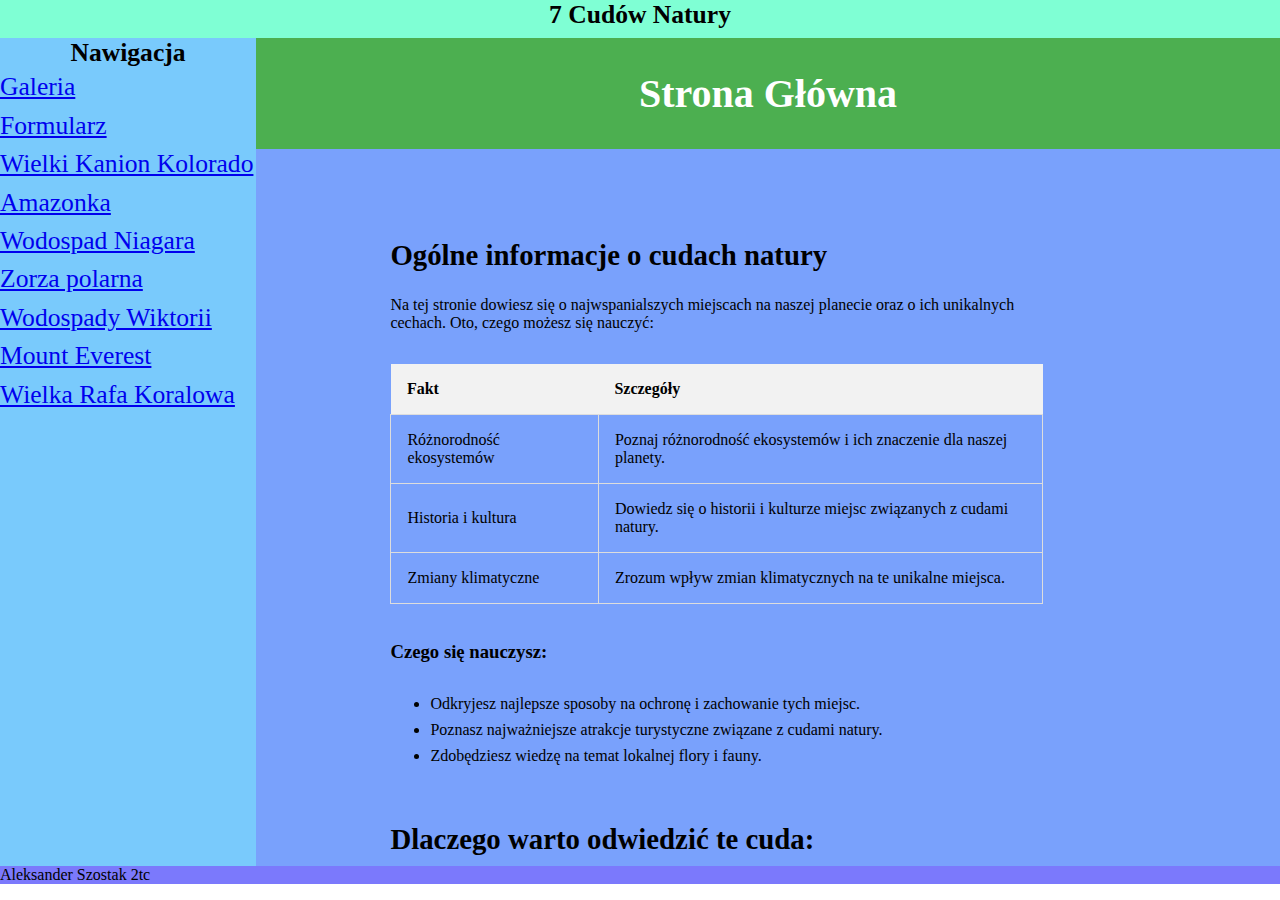
<file: Index.html>
<!DOCTYPE html>
<html lang="pl">
<head>
    <meta charset="UTF-8">
    <meta name="description" content="Strona o 7 cudach natury">
    <meta name="keywords" content="Seven nature wonders, nature, wonder, natura, cuda">
    <meta name="author" content="Aleksander Szostak">
    <meta http-equiv="X-UA-Compatible" content="IE=edge">
    <meta name="viewport" content="width=device-width, initial-scale=1.0">
    <title>7 Cudów Natury</title>
    <link rel ="stylesheet" href="style.css">
    <script src="script.js" defer></script>
</head>
<body>
    <div class="logo">
        <h1 class="tekstlogo" >7 Cudów Natury</h1>
    </div>  
    <div class="nawigacja">
        <div class="navold">
            <h1 class="nawnaglowek"> Nawigacja </h1>
            <a class="link" href="galeria.html">Galeria</a><br>
        <a class="link" href="Formularz.html" >Formularz</a><br>
        <a class="link" href="cud1.html">Wielki Kanion Kolorado</a><br>
        <a class="link" href="cud2.html">Amazonka</a><br>
        <a class="link" href="cud3.html">Wodospad Niagara</a><br>
        <a class="link" href="cud4.html">Zorza polarna </a><br>
        <a class="link" href="cud5.html">Wodospady Wiktorii</a><br>
        <a class="link" href="cud6.html">Mount Everest</a><br>
        <a class="link" href="cud7.html">Wielka Rafa Koralowa</a><br>
            </div>
        <div class="dropdown">
            <button class="dropbtn">Nawigacja</button>
            <div class="dropdown-content">
        <a class="link2" href="galeria.html">Galeria</a><br>
        <a class="link2" href="Formularz.html" >Formularz</a><br>
        <a class="link2" href="cud1.html">Wielki Kanion Kolorado</a><br>
        <a class="link2" href="cud2.html">Amazonka</a><br>
        <a class="link2" href="cud3.html">Wodospad Niagara</a><br>
        <a class="link2" href="cud4.html">Zorza polarna </a><br>
        <a class="link2" href="cud5.html">Wodospady Wiktorii</a><br>
        <a class="link2" href="cud6.html">Mount Everest</a><br>
        <a class="link2" href="cud7.html">Wielka Rafa Koralowa</a><br>
    </div></div></div>
    <div class="tresc">
        
        <header class="header">
            <h1 class="header-title">Strona Główna</h1>
        </header>
        
        <div class="container">
            <section id="info" class="info-section">
                <h2 class="info-title">Ogólne informacje o cudach natury</h2>
                <p>Na tej stronie dowiesz się o najwspanialszych miejscach na naszej planecie oraz o ich unikalnych cechach. Oto, czego możesz się nauczyć:</p>
                
                <table class="info-table">
                    <tr>
                        <th class="table-header">Fakt</th>
                        <th class="table-header">Szczegóły</th>
                    </tr>
                    <tr>
                        <td class="table-data">Różnorodność ekosystemów</td>
                        <td class="table-data">Poznaj różnorodność ekosystemów i ich znaczenie dla naszej planety.</td>
                    </tr>
                    <tr>
                        <td class="table-data">Historia i kultura</td>
                        <td class="table-data">Dowiedz się o historii i kulturze miejsc związanych z cudami natury.</td>
                    </tr>
                    <tr>
                        <td class="table-data">Zmiany klimatyczne</td>
                        <td class="table-data">Zrozum wpływ zmian klimatycznych na te unikalne miejsca.</td>
                    </tr>
                </table>
        
                <h3 class="attractions-title">Czego się nauczysz:</h3>
                <ul class="attractions-list">
                    <li class="attraction-item">Odkryjesz najlepsze sposoby na ochronę i zachowanie tych miejsc.</li>
                    <li class="attraction-item">Poznasz najważniejsze atrakcje turystyczne związane z cudami natury.</li>
                    <li class="attraction-item">Zdobędziesz wiedzę na temat lokalnej flory i fauny.</li>
                </ul>
                <h3 class="info-title">Dlaczego warto odwiedzić te cuda:</h3>
                <p>Każde z tych miejsc oferuje niezapomniane doświadczenia, które mogą wzbogacić Twoje życie i poszerzyć horyzonty.</p>
            </section>
        </div>

    </div>
    <div class="clear"></div>
    <div class="stopka">
        Aleksander Szostak 2tc
    </div>
</body>
</html>
</file>
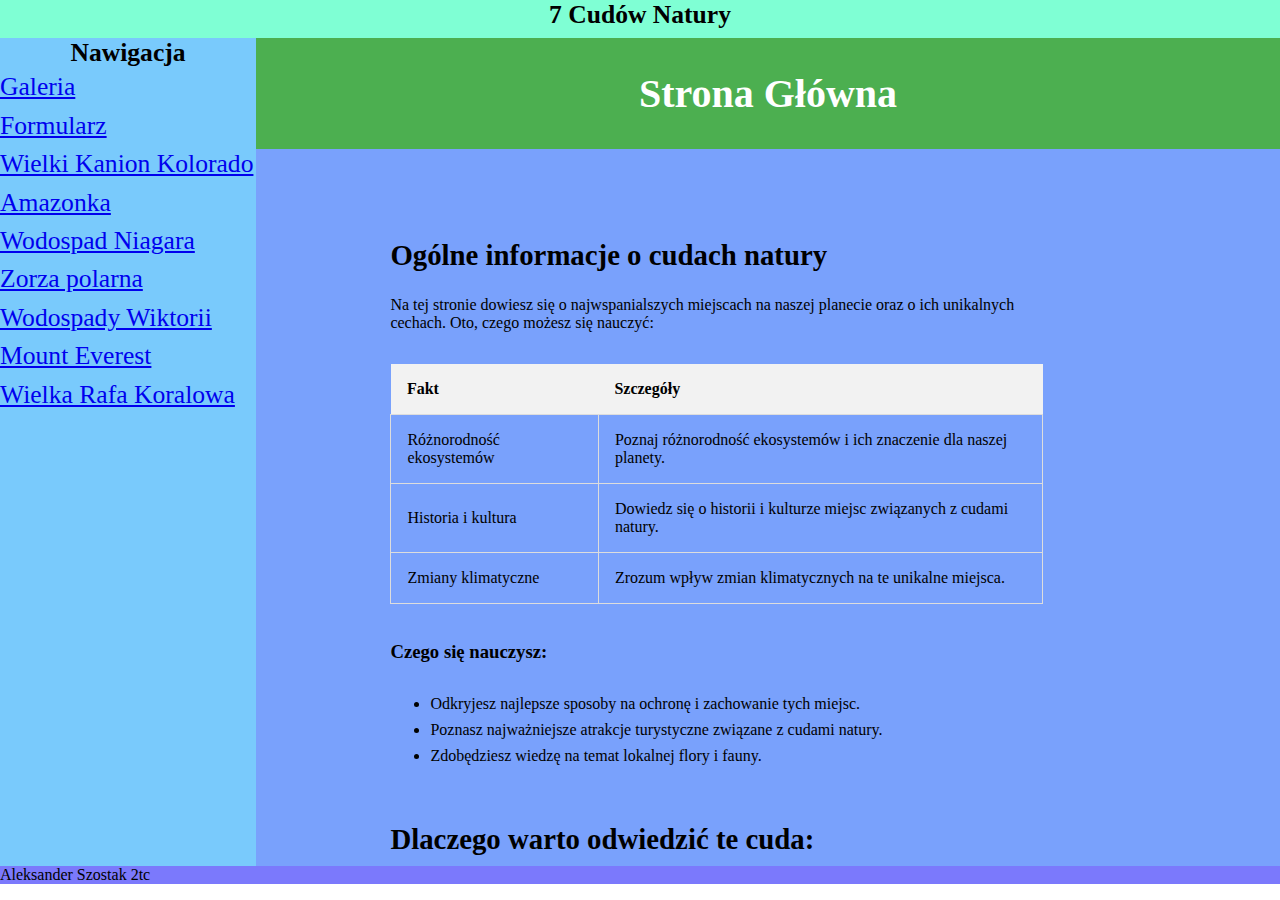
<file: index.html>
<!DOCTYPE html>
<html lang="pl">
<head>
    <meta charset="UTF-8">
    <meta name="description" content="Strona o 7 cudach natury">
    <meta name="keywords" content="Seven nature wonders, nature, wonder, natura, cuda">
    <meta name="author" content="Aleksander Szostak">
    <meta http-equiv="X-UA-Compatible" content="IE=edge">
    <meta name="viewport" content="width=device-width, initial-scale=1.0">
    <title>7 Cudów Natury</title>
    <link rel ="stylesheet" href="style.css">
    <script src="script.js" defer></script>
</head>
<body>
    <div class="logo">
        <h1 class="tekstlogo" >7 Cudów Natury</h1>
    </div>  
    <div class="nawigacja">
        <div class="navold">
            <h1 class="nawnaglowek"> Nawigacja </h1>
            <a class="link" href="galeria.html">Galeria</a><br>
        <a class="link" href="Formularz.html" >Formularz</a><br>
        <a class="link" href="cud1.html">Wielki Kanion Kolorado</a><br>
        <a class="link" href="cud2.html">Amazonka</a><br>
        <a class="link" href="cud3.html">Wodospad Niagara</a><br>
        <a class="link" href="cud4.html">Zorza polarna </a><br>
        <a class="link" href="cud5.html">Wodospady Wiktorii</a><br>
        <a class="link" href="cud6.html">Mount Everest</a><br>
        <a class="link" href="cud7.html">Wielka Rafa Koralowa</a><br>
            </div>
        <div class="dropdown">
            <button class="dropbtn">Nawigacja</button>
            <div class="dropdown-content">
        <a class="link2" href="galeria.html">Galeria</a><br>
        <a class="link2" href="Formularz.html" >Formularz</a><br>
        <a class="link2" href="cud1.html">Wielki Kanion Kolorado</a><br>
        <a class="link2" href="cud2.html">Amazonka</a><br>
        <a class="link2" href="cud3.html">Wodospad Niagara</a><br>
        <a class="link2" href="cud4.html">Zorza polarna </a><br>
        <a class="link2" href="cud5.html">Wodospady Wiktorii</a><br>
        <a class="link2" href="cud6.html">Mount Everest</a><br>
        <a class="link2" href="cud7.html">Wielka Rafa Koralowa</a><br>
    </div></div></div>
    <div class="tresc">
        
        <header class="header">
            <h1 class="header-title">Strona Główna</h1>
        </header>
        
        <div class="container">
            <section id="info" class="info-section">
                <h2 class="info-title">Ogólne informacje o cudach natury</h2>
                <p>Na tej stronie dowiesz się o najwspanialszych miejscach na naszej planecie oraz o ich unikalnych cechach. Oto, czego możesz się nauczyć:</p>
                
                <table class="info-table">
                    <tr>
                        <th class="table-header">Fakt</th>
                        <th class="table-header">Szczegóły</th>
                    </tr>
                    <tr>
                        <td class="table-data">Różnorodność ekosystemów</td>
                        <td class="table-data">Poznaj różnorodność ekosystemów i ich znaczenie dla naszej planety.</td>
                    </tr>
                    <tr>
                        <td class="table-data">Historia i kultura</td>
                        <td class="table-data">Dowiedz się o historii i kulturze miejsc związanych z cudami natury.</td>
                    </tr>
                    <tr>
                        <td class="table-data">Zmiany klimatyczne</td>
                        <td class="table-data">Zrozum wpływ zmian klimatycznych na te unikalne miejsca.</td>
                    </tr>
                </table>
        
                <h3 class="attractions-title">Czego się nauczysz:</h3>
                <ul class="attractions-list">
                    <li class="attraction-item">Odkryjesz najlepsze sposoby na ochronę i zachowanie tych miejsc.</li>
                    <li class="attraction-item">Poznasz najważniejsze atrakcje turystyczne związane z cudami natury.</li>
                    <li class="attraction-item">Zdobędziesz wiedzę na temat lokalnej flory i fauny.</li>
                </ul>
                <h3 class="info-title">Dlaczego warto odwiedzić te cuda:</h3>
                <p>Każde z tych miejsc oferuje niezapomniane doświadczenia, które mogą wzbogacić Twoje życie i poszerzyć horyzonty.</p>
            </section>
        </div>

    </div>
    <div class="clear"></div>
    <div class="stopka">
        Aleksander Szostak 2tc
    </div>
</body>
</html>
</file>
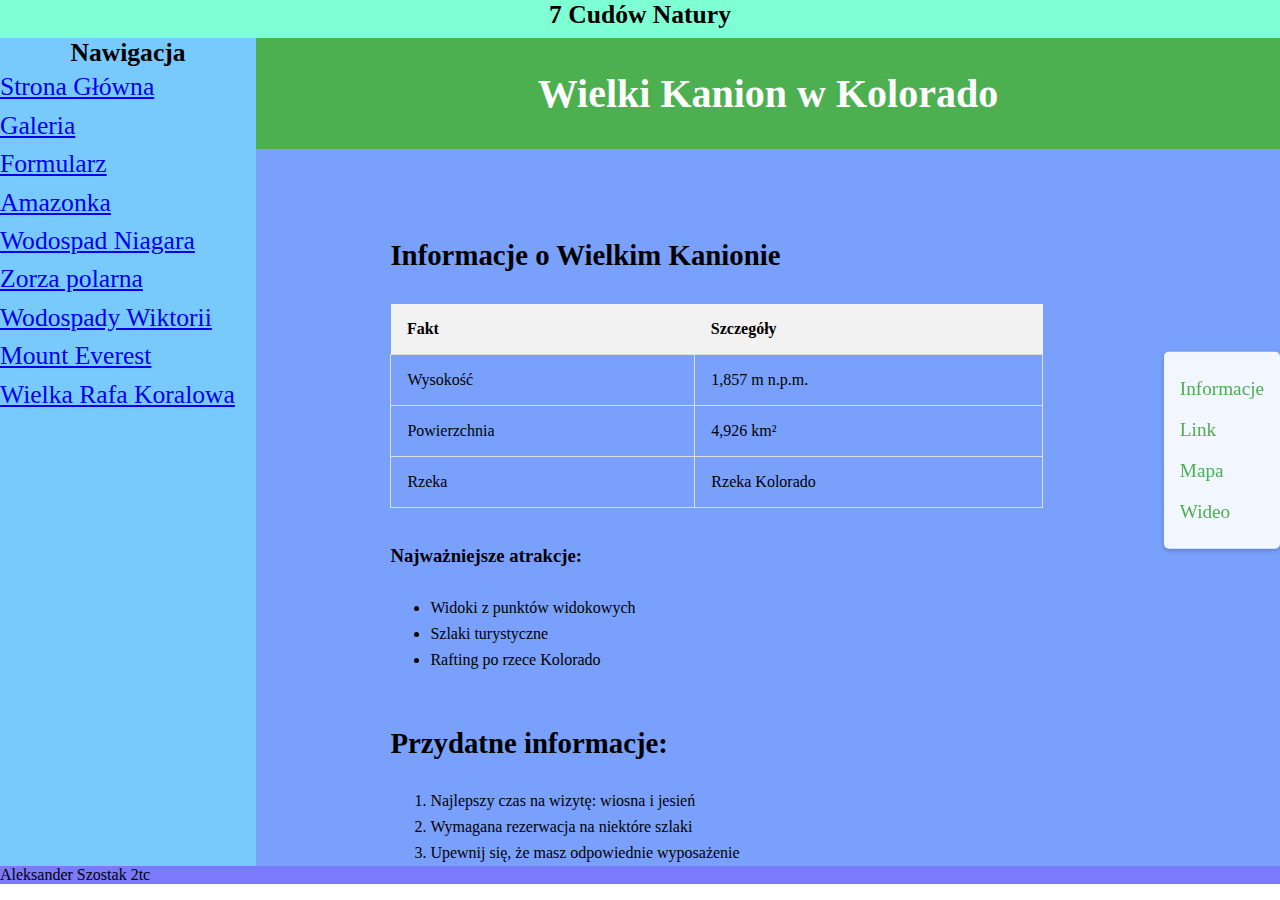
<file: cud1.html>
<!DOCTYPE html>
<html lang="pl">
<head>
    <meta charset="UTF-8">
    <meta name="description" content="Strona o 7 cudach natury">
    <meta name="keywords" content="Seven nature wonders, nature, wonder, natura, cuda">
    <meta name="author" content="Aleksander Szostak">
    <meta http-equiv="X-UA-Compatible" content="IE=edge">
    <meta name="viewport" content="width=device-width, initial-scale=1.0">
    <title>7 Cudów Natury</title>
    <link rel ="stylesheet" href="style.css">
    <script src="script.js" defer></script>
</head>
<body>
    <div class="logo">
        <h1 class="tekstlogo">7 Cudów Natury</h1>
    </div>  
    <div class="nawigacja">
        
        <div class="navold">
        <h1 class="nawnaglowek">Nawigacja</h1>
        <a class="link" href="index.html">Strona Główna</a><br>
        <a class="link" href="galeria.html">Galeria</a><br>
        <a class="link" href="Formularz.html">Formularz</a><br>
        <a class="link" href="cud2.html">Amazonka</a><br>
        <a class="link" href="cud3.html">Wodospad Niagara</a><br>
        <a class="link" href="cud4.html">Zorza polarna</a><br>
        <a class="link" href="cud5.html">Wodospady Wiktorii</a><br>
        <a class="link" href="cud6.html">Mount Everest</a><br>
        <a class="link" href="cud7.html">Wielka Rafa Koralowa</a><br>
        </div>
        <div class="dropdown">
            <button class="dropbtn">Nawigacja</button>
            <div class="dropdown-content">
                <a class="link2" href="index.html">Strona Główna</a>
                <a class="link2" href="galeria.html">Galeria</a>
                <a class="link2" href="Formularz.html">Formularz</a>
                <a class="link2" href="cud2.html">Amazonka</a>
                <a class="link2" href="cud3.html">Wodospad Niagara</a>
                <a class="link2" href="cud4.html">Zorza polarna</a>
                <a class="link2" href="cud5.html">Wodospady Wiktorii</a>
                <a class="link2" href="cud6.html">Mount Everest</a>
                <a class="link2" href="cud7.html">Wielka Rafa Koralowa</a>
            </div>
        </div>
    </div>
    
    <div class="tresc">
        
        <header class="header">
            <h1 class="header-title">Wielki Kanion w Kolorado</h1>
        </header>
        
        <div class="fixed-nav">
            <nav>
                <a class="nav-link" href="#info">Informacje</a>
                <a class="nav-link" href="#linkzewnetrzny">Link</a>
                <a class="nav-link" href="#map">Mapa</a>
                <a class="nav-link" href="#video">Wideo</a>
            </nav>
        </div>
        
        <div class="container">
            <section id="info" class="info-section">
                <h2 class="info-title">Informacje o Wielkim Kanionie</h2>
                <table class="info-table">
                    <tr>
                        <th class="table-header">Fakt</th>
                        <th class="table-header">Szczegóły</th>
                    </tr>
                    <tr>
                        <td class="table-data">Wysokość</td>
                        <td class="table-data">1,857 m n.p.m.</td>
                    </tr>
                    <tr>
                        <td class="table-data">Powierzchnia</td>
                        <td class="table-data">4,926 km²</td>
                    </tr>
                    <tr>
                        <td class="table-data">Rzeka</td>
                        <td class="table-data">Rzeka Kolorado</td>
                    </tr>
                </table>
        
                <h3 class="attractions-title">Najważniejsze atrakcje:</h3>
                <ul class="attractions-list">
                    <li class="attraction-item">Widoki z punktów widokowych</li>
                    <li class="attraction-item">Szlaki turystyczne</li>
                    <li class="attraction-item">Rafting po rzece Kolorado</li>
                </ul>
        
                <h3 class="info-title">Przydatne informacje:</h3>
                <ol class="info-list">
                    <li class="info-item">Najlepszy czas na wizytę: wiosna i jesień</li>
                    <li class="info-item">Wymagana rezerwacja na niektóre szlaki</li>
                    <li class="info-item">Upewnij się, że masz odpowiednie wyposażenie</li>
                </ol>
            </section>
            <section>
                <h2 id="linkzewnetrzny">
                    Link do strony zewnętrzej:
                </h2>
                <a  class="info-item" target="_blank" href="https://planetescape.pl/miejsce/usa-wielki-kanion-kolorado/">Strona o kanionie (otworzy się w noym oknie)</a><br>
            </section>
            <section id="map" class="map-section">
                <h2 class="map-title">Mapa Google</h2>
                <iframe src="https://www.google.com/maps/embed?pb=!1m18!1m12!1m3!1d825362.6365420668!2d-113.50250870118667!3d36.091713383517536!2m3!1f0!2f0!3f0!3m2!1i1024!2i768!4f13.1!3m3!1m2!1s0x873312ae759b4d15%3A0x1f38a9bec9912029!2sPark%20Narodowy%20Wielkiego%20Kanionu!5e0!3m2!1spl!2spl!4v1736770358363!5m2!1spl!2spl" width="100%" height="450" style="border:0;" allowfullscreen="" loading="lazy" referrerpolicy="no-referrer-when-downgrade"></iframe>  
            </section>
        
            <section id="video" class="video-section">
                <h2 class="video-title">Wideo o Wielkim Kanionie</h2>
                <iframe class="video" width="560" height="315" src="https://www.youtube.com/embed/2vGxyl5uAlk?si=lirKIuRdvHywxKEk" title="YouTube video player" allow="accelerometer; autoplay; clipboard-write; encrypted-media; gyroscope; picture-in-picture; web-share" referrerpolicy="strict-origin-when-cross-origin" allowfullscreen></iframe>
            </section>
        </div>
        

    </div>
    <div class="clear"></div>
    <div class="stopka">
        Aleksander Szostak 2tc
    </div>
</body>
</html>
</file>
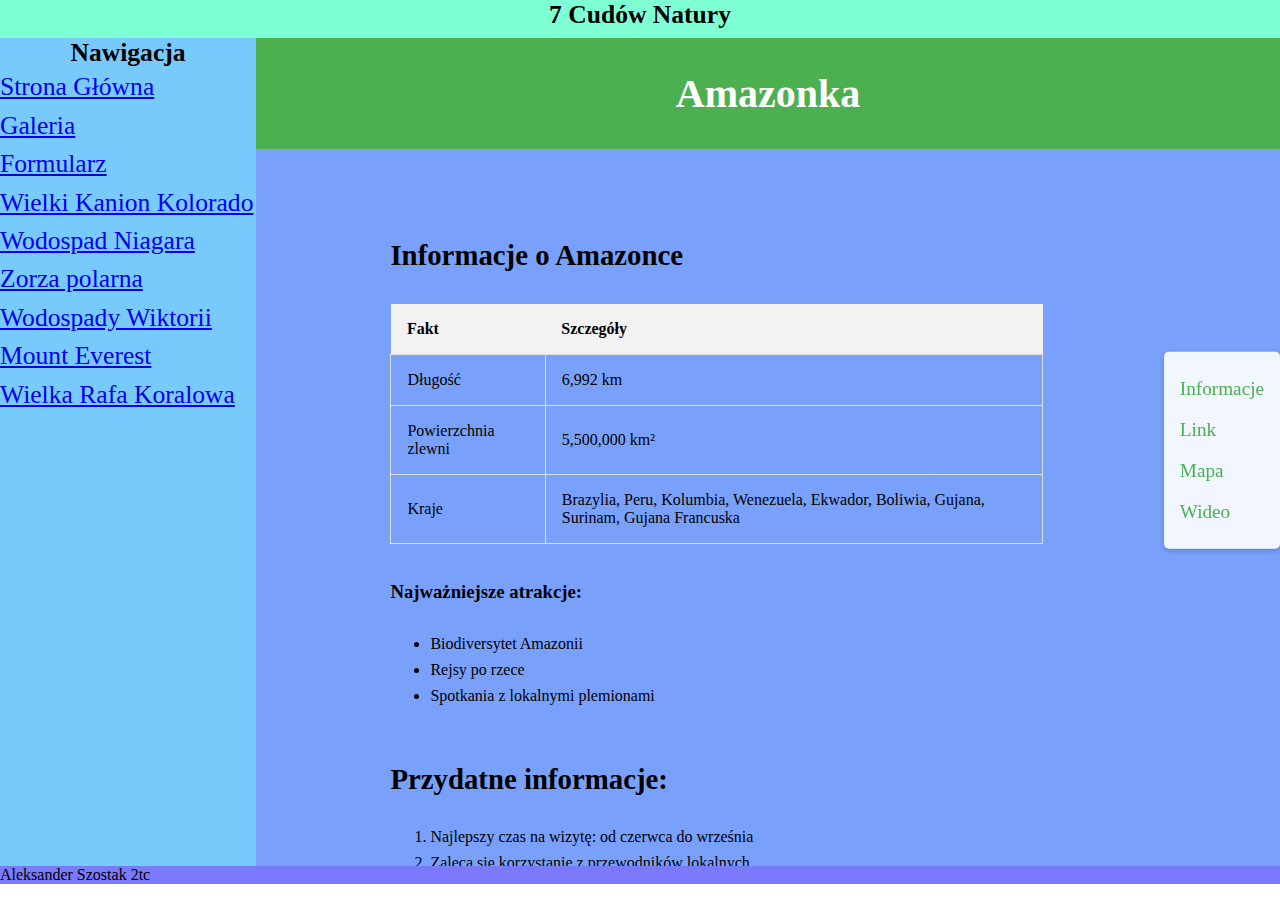
<file: cud2.html>
<!DOCTYPE html>
<html lang="pl">
<head>
    <meta charset="UTF-8">
    <meta name="description" content="Strona o 7 cudach natury">
    <meta name="keywords" content="Seven nature wonders, nature, wonder, natura, cuda">
    <meta name="author" content="Aleksander Szostak">
    <meta http-equiv="X-UA-Compatible" content="IE=edge">
    <meta name="viewport" content="width=device-width, initial-scale=1.0">
    <title>7 Cudów Natury</title>
    <link rel ="stylesheet" href="style.css">
    <script src="script.js" defer></script>
</head>
<body>
    <div class="logo">
        <h1 class="tekstlogo" >7 Cudów Natury</h1>
    </div>  
    <div class="nawigacja">
        <div class="navold">
        <h1 class="nawnaglowek"> Nawigacja </h1>
        <a class="link" href="index.html">Strona Główna</a><br>
        <a class="link" href="galeria.html">Galeria</a><br>
        <a class="link" href="Formularz.html" >Formularz</a><br>
        <a class="link" href="cud1.html">Wielki Kanion Kolorado</a><br>
        <a class="link" href="cud3.html">Wodospad Niagara</a><br>
        <a class="link" href="cud4.html">Zorza polarna </a><br>
        <a class="link" href="cud5.html">Wodospady Wiktorii</a><br>
        <a class="link" href="cud6.html">Mount Everest</a><br>
        <a class="link" href="cud7.html">Wielka Rafa Koralowa</a><br>
        </div>
        <div class="dropdown">
            <button class="dropbtn">Nawigacja</button>
            <div class="dropdown-content">
        <a class="link2" href="index.html">Strona Główna</a><br>
        <a class="link2" href="galeria.html">Galeria</a><br>
        <a class="link2" href="Formularz.html" >Formularz</a><br>
        <a class="link2" href="cud1.html">Wielki Kanion Kolorado</a><br>
        <a class="link2" href="cud3.html">Wodospad Niagara</a><br>
        <a class="link2" href="cud4.html">Zorza polarna </a><br>
        <a class="link2" href="cud5.html">Wodospady Wiktorii</a><br>
        <a class="link2" href="cud6.html">Mount Everest</a><br>
        <a class="link2" href="cud7.html">Wielka Rafa Koralowa</a><br>
    </div>
    </div>
    </div>
    <div class="tresc">

    

            <header class="header">
        
                <h1 class="header-title">Amazonka</h1>
        
            </header>
        
            
        
            <div class="fixed-nav">
        
                <nav>
        
                    <a class="nav-link" href="#info">Informacje</a>

                    <a class="nav-link" href="#linkzewnetrzny">Link</a>
        
                    <a class="nav-link" href="#map">Mapa</a>
        
                    <a class="nav-link" href="#video">Wideo</a>
        
                </nav>
        
            </div>
        
            
        
            <div class="container">
        
                <section id="info" class="info-section">
        
                    <h2 class="info-title">Informacje o Amazonce</h2>
        
                    <table class="info-table">
        
                        <tr>
        
                            <th class="table-header">Fakt</th>
        
                            <th class="table-header">Szczegóły</th>
        
                        </tr>
        
                        <tr>
        
                            <td class="table-data">Długość</td>
        
                            <td class="table-data">6,992 km</td>
        
                        </tr>
        
                        <tr>
        
                            <td class="table-data">Powierzchnia zlewni</td>
        
                            <td class="table-data">5,500,000 km²</td>
        
                        </tr>
        
                        <tr>
        
                            <td class="table-data">Kraje</td>
        
                            <td class="table-data">Brazylia, Peru, Kolumbia, Wenezuela, Ekwador, Boliwia, Gujana, Surinam, Gujana Francuska</td>
        
                        </tr>
        
                    </table>
        
            
        
                    <h3 class="attractions-title">Najważniejsze atrakcje:</h3>
        
                    <ul class="attractions-list">
        
                        <li class="attraction-item">Biodiversytet Amazonii</li>
        
                        <li class="attraction-item">Rejsy po rzece</li>
        
                        <li class="attraction-item">Spotkania z lokalnymi plemionami</li>
        
                    </ul>
        
            
        
                    <h3 class="info-title">Przydatne informacje:</h3>
        
                    <ol class="info-list">
        
                        <li class="info-item">Najlepszy czas na wizytę: od czerwca do września</li>
        
                        <li class="info-item">Zaleca się korzystanie z przewodników lokalnych</li>
        
                        <li class="info-item">Upewnij się, że masz odpowiednie wyposażenie do podróży</li>
        
                    </ol>
        
                </section>
        
                <section>
                    <h2 id="linkzewnetrzny">
                        Link do strony zewnętrzej:
                    </h2>
                    <a  class="info-item" target="_blank" href="https://encyklopedia.pwn.pl/haslo/Amazonka;3868508.html"> strona o Amazonce (otworzy się w noym oknie)</a><br>
                </section>
        
                <section id="map" class="map-section">
        
                    <h2 class="map-title">Mapa Google</h2>
        
                    <iframe 
        
                        class="map-iframe"
        
                        src="https://www.google.com/maps/embed?pb=!1m18!1m12!1m3!1d3151.835434509198!2d-60.0217316846813!3d-3.465305799999999!2m3!1f0!2f0!3f0!3m2!1i1024!2i768!4f13.1!3m3!1m2!1s0x0%3 A0x0%3A0x1234567890abcdef!2sAmazon%20River!5e0!3m2!1sen!2sus!4v1616161616161!5m2!1sen!2sus" 
        
                        width="100%" 
        
                        height="450" 
        
                        style="border:0;" 
        
         allowfullscreen="" 
        
                        loading="lazy"></iframe>
        
                </section>
        
            
        
                <section id="video" class="video-section">
        
                    <h2 class="video-title">Wideo o Amazonce</h2>
        
                    <iframe class="video" width="560" height="315" src="https://www.youtube.com/embed/Prfmwzw83Pk?si=ggbS8_YJLxSjnYDY" title="YouTube video player" allow="accelerometer; autoplay; clipboard-write; encrypted-media; gyroscope; picture-in-picture; web-share" referrerpolicy="strict-origin-when-cross-origin" allowfullscreen></iframe>
        
                </section>
        </div>

    </div>
    <div class="clear"></div>
    <div class="stopka">
        Aleksander Szostak 2tc
    </div>
</body>
</html>
</file>
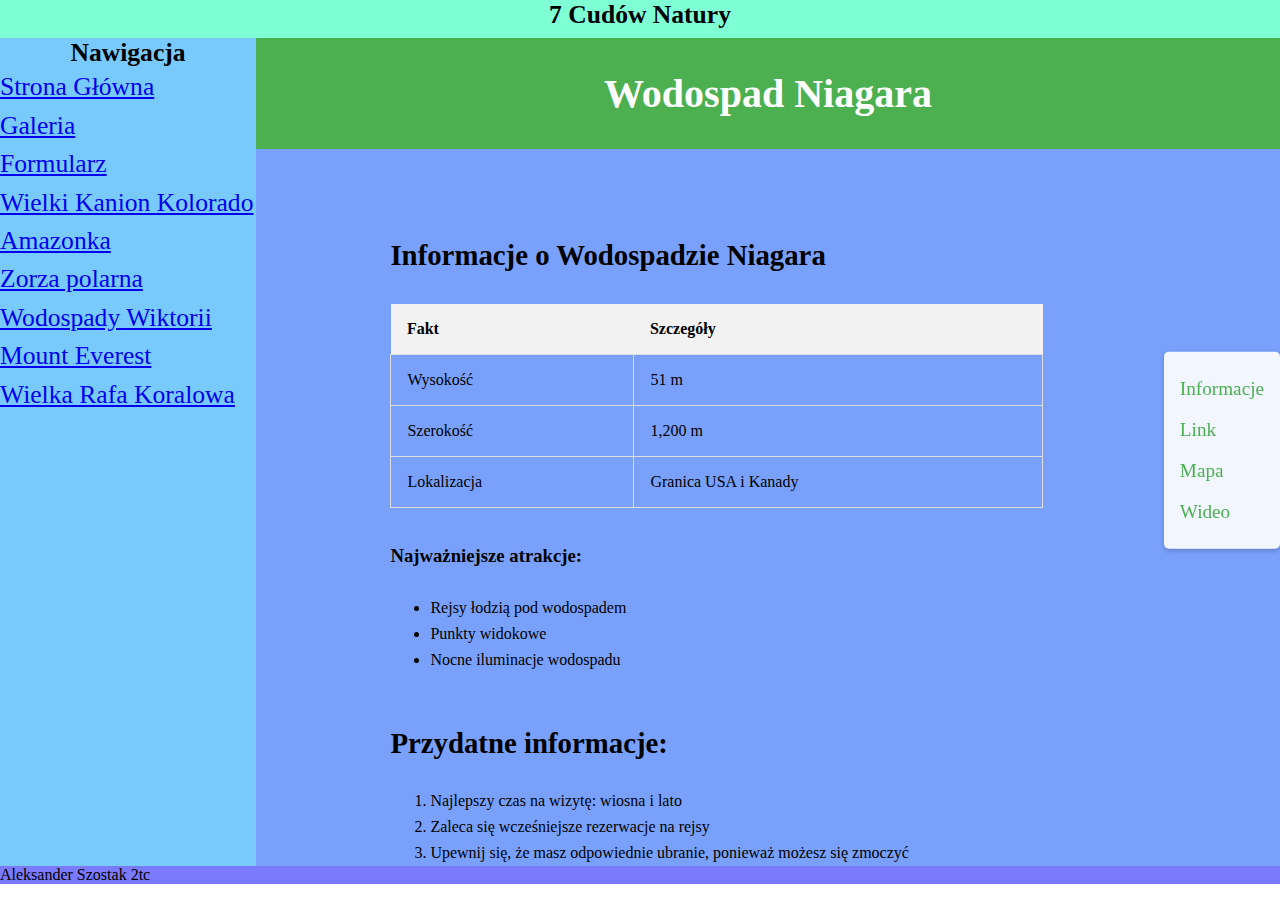
<file: cud3.html>
<!DOCTYPE html>
<html lang="pl">
<head>
    <meta charset="UTF-8">
    <meta name="description" content="Strona o 7 cudach natury">
    <meta name="keywords" content="Seven nature wonders, nature, wonder, natura, cuda">
    <meta name="author" content="Aleksander Szostak">
    <meta http-equiv="X-UA-Compatible" content="IE=edge">
    <meta name="viewport" content="width=device-width, initial-scale=1.0">
    <title>7 Cudów Natury</title>
    <link rel ="stylesheet" href="style.css">
    <script src="script.js" defer></script>
</head>
<body>
    <div class="logo">
        <h1 class="tekstlogo" >7 Cudów Natury</h1>
    </div>  
    <div class="nawigacja">
    <div class="navold">
        <h1 class="nawnaglowek"> Nawigacja </h1>
        <a class="link" href="index.html">Strona Główna</a><br>
        <a class="link" href="galeria.html">Galeria</a><br>
        <a class="link" href="Formularz.html" >Formularz</a><br>
        <a class="link" href="cud1.html">Wielki Kanion Kolorado</a><br>
        <a class="link" href="cud2.html">Amazonka</a><br>
        <a class="link" href="cud4.html">Zorza polarna </a><br>
        <a class="link" href="cud5.html">Wodospady Wiktorii</a><br>
        <a class="link" href="cud6.html">Mount Everest</a><br>
        <a class="link" href="cud7.html">Wielka Rafa Koralowa</a><br>
        </div>
        <div class="dropdown">
            <button class="dropbtn">Nawigacja</button>
            <div class="dropdown-content">
        <a class="link2" href="index.html">Strona Główna</a><br>
        <a class="link2" href="galeria.html">Galeria</a><br>
        <a class="link2" href="Formularz.html" >Formularz</a><br>
        <a class="link2" href="cud1.html">Wielki Kanion Kolorado</a><br>
        <a class="link2" href="cud2.html">Amazonka</a><br>
        <a class="link2" href="cud4.html">Zorza polarna </a><br>
        <a class="link2" href="cud5.html">Wodospady Wiktorii</a><br>
        <a class="link2" href="cud6.html">Mount Everest</a><br>
        <a class="link2" href="cud7.html">Wielka Rafa Koralowa</a><br>
        </div>
        </div>
    </div>
    <div class="tresc">
        
        <header class="header">

            <h1 class="header-title">Wodospad Niagara</h1>
    
        </header>
    
        
    
        <div class="fixed-nav">
    
            <nav>
    
                <a class="nav-link" href="#info">Informacje</a>

                <a class="nav-link" href="#linkzewnetrzny">Link</a>
    
                <a class="nav-link" href="#map">Mapa</a>
    
                <a class="nav-link" href="#video">Wideo</a>
    
            </nav>
    
        </div>
    
        
    
        <div class="container">
    
            <section id="info" class="info-section">
    
                <h2 class="info-title">Informacje o Wodospadzie Niagara</h2>
    
                <table class="info-table">
    
                    <tr>
    
                        <th class="table-header">Fakt</th>
    
                        <th class="table-header">Szczegóły</th>
    
                    </tr>
    
                    <tr>
    
                        <td class="table-data">Wysokość</td>
    
                        <td class="table-data">51 m</td>
    
                    </tr>
    
                    <tr>
    
                        <td class="table-data">Szerokość</td>
    
                        <td class="table-data">1,200 m</td>
    
                    </tr>
    
                    <tr>
    
                        <td class="table-data">Lokalizacja</td>
    
                        <td class="table-data">Granica USA i Kanady</td>
    
                    </tr>
    
                </table>
    
        
    
                <h3 class="attractions-title">Najważniejsze atrakcje:</h3>
    
                <ul class="attractions-list">
    
                    <li class="attraction-item">Rejsy łodzią pod wodospadem</li>
    
                    <li class="attraction-item">Punkty widokowe</li>
    
                    <li class="attraction-item">Nocne iluminacje wodospadu</li>
    
                </ul>
    
        
    
                <h3 class="info-title">Przydatne informacje:</h3>
    
                <ol class="info-list">
    
                    <li class="info-item">Najlepszy czas na wizytę: wiosna i lato</li>
    
                    <li class="info-item">Zaleca się wcześniejsze rezerwacje na rejsy</li>
    
                    <li class="info-item">Upewnij się, że masz odpowiednie ubranie, ponieważ możesz się zmoczyć</li>
    
                </ol>
    
            </section>
    
            <section>
                <h2 id="linkzewnetrzny">
                    Link do strony zewnętrzej:
                </h2>
                <a  class="info-item" target="_blank" href="https://www.interameryka.com/2009/12/wodospad-niagara/">Strona o wodospadzie Niagara (otworzy się w noym oknie)</a><br>
            </section>
    
            <section id="map" class="map-section">
    
                <h2 class="map-title">Mapa Google</h2>
    
                <iframe 
    
                    class="map-iframe"
    
                    src="https://www.google.com/maps/embed?pb=!1m18!1m12!1m3!1d3151.835434509198!2d-79.0849426846813!3d43.09621827914157!2m3!1f0!2f0!3f0!3m2!1i1024!2i768!4f13.1!3m3!1m2!1s0x89b3c4c1c1c1c1c1%3A0x1234567890abcdef!2sNiagara%20Falls!5e0!3m2!1sen!2sus!4v1616161616161!5m2!1sen!2sus" 
    
                    width="100%" 
    
                    height="450" 
    
                    style="border:0;" 
    
                    allowfullscreen="" 
    
                    loading="lazy"></iframe>
    
            </section>
    
        
    
            <section id="video" class="video-section">
    
                <h2 class="video-title">Wideo o Wodospadzie Niagara</h2>
    
                <iframe class="video" width="560" height="315" src="https://www.youtube.com/embed/1QpqYRGAHQg?si=cvdKkzBE3MXAzVuZ" title="YouTube video player"  allow="accelerometer; autoplay; clipboard-write; encrypted-media; gyroscope; picture-in-picture; web-share" referrerpolicy="strict-origin-when-cross-origin" allowfullscreen></iframe>
    
            </section>
    
        </div>

    </div>
    <div class="clear"></div>
    <div class="stopka">
        Aleksander Szostak 2tc
    </div>
</body>
</html>
</file>
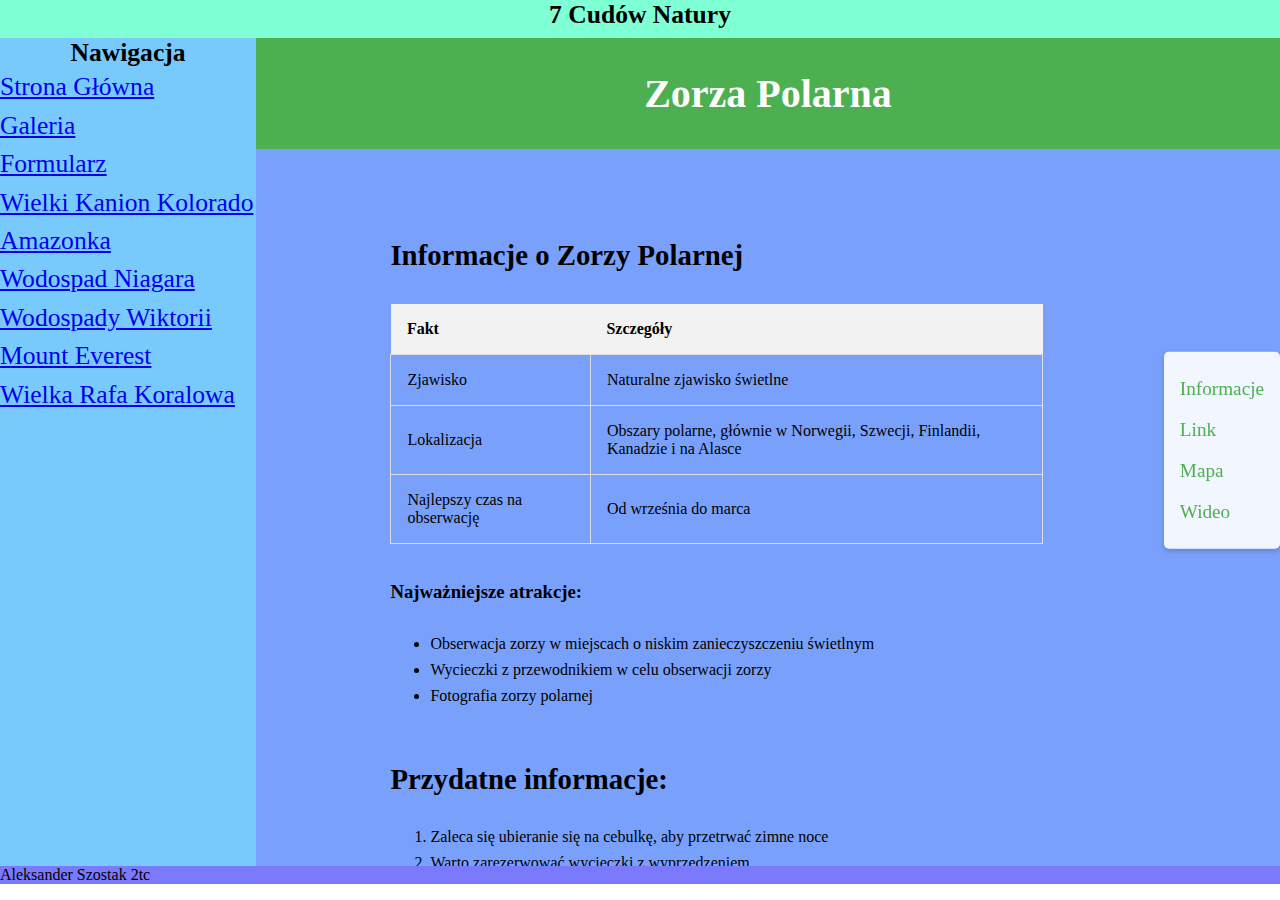
<file: cud4.html>
<!DOCTYPE html>
<html lang="pl">
<head>
    <meta charset="UTF-8">
    <meta name="description" content="Strona o 7 cudach natury">
    <meta name="keywords" content="Seven nature wonders, nature, wonder, natura, cuda">
    <meta name="author" content="Aleksander Szostak">
    <meta http-equiv="X-UA-Compatible" content="IE=edge">
    <meta name="viewport" content="width=device-width, initial-scale=1.0">
    <title>7 Cudów Natury</title>
    <link rel ="stylesheet" href="style.css">
    <script src="script.js" defer></script>
</head>
<body>
    <div class="logo">
        <h1 class="tekstlogo" >7 Cudów Natury</h1>
    </div>  
    <div class="nawigacja">
        
        <div class="navold">
            <h1 class="nawnaglowek"> Nawigacja </h1>
            <a class="link" href="index.html">Strona Główna</a><br>
            <a class="link" href="galeria.html">Galeria</a><br>
            <a class="link" href="Formularz.html" >Formularz</a><br>
            <a class="link" href="cud1.html">Wielki Kanion Kolorado</a><br>
            <a class="link" href="cud2.html">Amazonka</a><br>
            <a class="link" href="cud3.html">Wodospad Niagara</a><br>
            <a class="link" href="cud5.html">Wodospady Wiktorii</a><br>
            <a class="link" href="cud6.html">Mount Everest</a><br>
            <a class="link" href="cud7.html">Wielka Rafa Koralowa</a><br>
            </div>

        <div class="dropdown">
            <button class="dropbtn">Nawigacja</button>
            <div class="dropdown-content">
        <a class="link2" href="index.html">Strona Główna</a><br>
        <a class="link2" href="galeria.html">Galeria</a><br>
        <a class="link2" href="Formularz.html" >Formularz</a><br>
        <a class="link2" href="cud1.html">Wielki Kanion Kolorado</a><br>
        <a class="link2" href="cud2.html">Amazonka</a><br>
        <a class="link2" href="cud3.html">Wodospad Niagara</a><br>
        <a class="link2" href="cud5.html">Wodospady Wiktorii</a><br>
        <a class="link2" href="cud6.html">Mount Everest</a><br>
        <a class="link" href="cud7.html">Wielka Rafa Koralowa</a><br>
        </div>
        </div>

    </div>
    <div class="tresc">
        
        <header class="header">

            <h1 class="header-title">Zorza Polarna</h1>
    
        </header>
    
        
    
        <div class="fixed-nav">
    
            <nav>
    
                <a class="nav-link" href="#info">Informacje</a>

                <a class="nav-link" href="#linkzewnetrzny">Link</a>
    
                <a class="nav-link" href="#map">Mapa</a>
    
                <a class="nav-link" href="#video">Wideo</a>
    
            </nav>
    
        </div>
    
        
    
        <div class="container">
    
            <section id="info" class="info-section">
    
                <h2 class="info-title">Informacje o Zorzy Polarnej</h2>
    
                <table class="info-table">
    
                    <tr>
    
                        <th class="table-header">Fakt</th>
    
                        <th class="table-header">Szczegóły</th>
    
                    </tr>
    
                    <tr>
    
                        <td class="table-data">Zjawisko</td>
    
                        <td class="table-data">Naturalne zjawisko świetlne</td>
    
                    </tr>
    
                    <tr>
    
                        <td class="table-data">Lokalizacja</td>
    
                        <td class="table-data">Obszary polarne, głównie w Norwegii, Szwecji, Finlandii, Kanadzie i na Alasce</td>
    
                    </tr>
    
                    <tr>
    
                        <td class="table-data">Najlepszy czas na obserwację</td>
    
                        <td class="table-data">Od września do marca</td>
    
                    </tr>
    
                </table>
    
        
    
                <h3 class="attractions-title">Najważniejsze atrakcje:</h3>
    
                <ul class="attractions-list">
    
                    <li class="attraction-item">Obserwacja zorzy w miejscach o niskim zanieczyszczeniu świetlnym</li>
    
                    <li class="attraction-item">Wycieczki z przewodnikiem w celu obserwacji zorzy</li>
    
                    <li class="attraction-item">Fotografia zorzy polarnej</li>
    
                </ul>
    
        
    
                <h3 class="info-title">Przydatne informacje:</h3>
    
                <ol class="info-list">
    
                    <li class="info-item">Zaleca się ubieranie się na cebulkę, aby przetrwać zimne noce</li>
    
                    <li class="info-item">Warto zarezerwować wycieczki z wyprzedzeniem</li>
    
                    <li class="info-item">Sprawdź prognozy pogody i aktywności słonecznej</li>
    
                </ol>
    
            </section>
    
            <section>
                <h2 id="linkzewnetrzny">
                    Link do strony zewnętrzej:
                </h2>
                <a  class="info-item" target="_blank" href="https://www.spaceweatherlive.com/pl/aktywnosc-zorzowa/zasieg-zorzy-polarnej.html">Strona o Zorzach Polarnych (otworzy się w noym oknie)</a><br>
            </section>
    
            <section id="map" class="map-section">
    
                <h2 class="map-title">Mapa Google</h2>
    
                <iframe 
    
                    class="map-iframe"
    
                    src="https://www.google.com/maps/embed?pb=!1m18!1m12!1m3!1d3151.835434509198!2d-15.0217316846813!3d69.6496!2m3!1f0!2f0!3f0!3m2!1i1024!2i768!4f13.1!3m3!1m2!1s0x45d1f1f1f1f1f1f1%3A0x1234567890abcdef!2sTromso%2C%20Norwegia!5e0!3m2!1sen!2sus!4v1616161616161!5m2!1sen!2sus" 
    
                    width="100%" 
    
                    height="450" 
    
                    style="border:0;" 
    
                    allowfullscreen="" 
    
                    loading="lazy"></iframe>
    
            </section>
    
        
    
            <section id="video" class="video-section">
    
                <h2 class="video-title">Wideo o Zorzy Polarnej</h2>
    
                <iframe class="video" width="560" height="315" src="https://www.youtube.com/embed/izYiDDt6d8s?si=QlrMhRDUw8yt7RiF" title="YouTube video player"  allow="accelerometer; autoplay; clipboard-write; encrypted-media; gyroscope; picture-in-picture; web-share" referrerpolicy="strict-origin-when-cross-origin" allowfullscreen></iframe>
    
            </section>
    
        </div>

    </div>
    <div class="clear"></div>
    <div class="stopka">
        Aleksander Szostak 2tc
    </div>
</body>
</html>
</file>
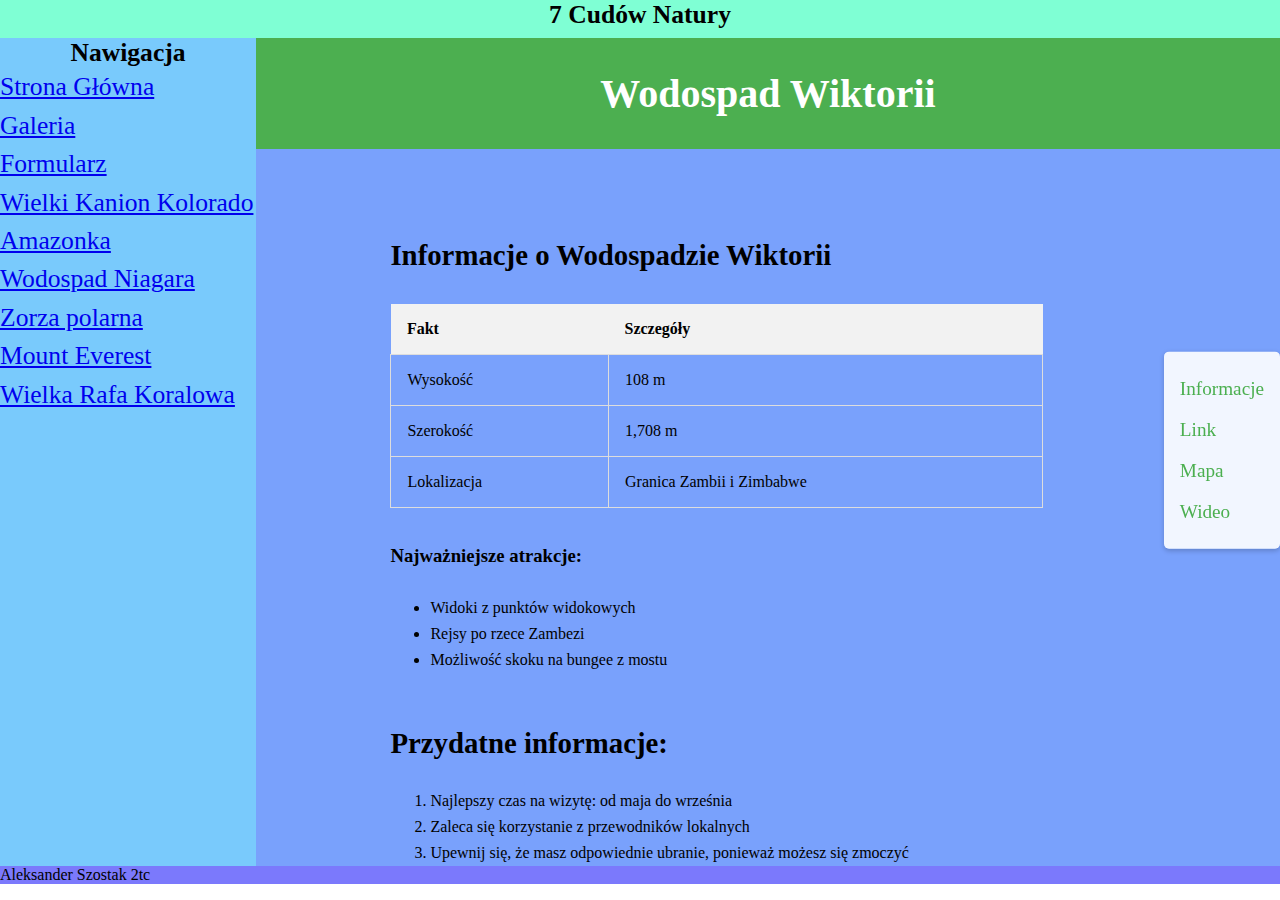
<file: cud5.html>
<!DOCTYPE html>
<html lang="pl">
<head>
    <meta charset="UTF-8">
    <meta name="description" content="Strona o 7 cudach natury">
    <meta name="keywords" content="Seven nature wonders, nature, wonder, natura, cuda">
    <meta name="author" content="Aleksander Szostak">
    <meta http-equiv="X-UA-Compatible" content="IE=edge">
    <meta name="viewport" content="width=device-width, initial-scale=1.0">
    <title>7 Cudów Natury</title>
    <link rel ="stylesheet" href="style.css">
    <script src="script.js" defer></script>
</head>
<body>
    <div class="logo">
        <h1 class="tekstlogo" >7 Cudów Natury</h1>
    </div>  
    <div class="nawigacja">
        <div class="navold">
            <h1 class="nawnaglowek"> Nawigacja </h1>
            <a class="link" href="index.html">Strona Główna</a><br>
            <a class="link" href="galeria.html">Galeria</a><br>
            <a class="link" href="Formularz.html" >Formularz</a><br>
            <a class="link" href="cud1.html">Wielki Kanion Kolorado</a><br>
            <a class="link" href="cud2.html">Amazonka</a><br>
            <a class="link" href="cud3.html">Wodospad Niagara</a><br>
            <a class="link" href="cud4.html">Zorza polarna </a><br>
            <a class="link" href="cud6.html">Mount Everest</a><br>
            <a class="link" href="cud7.html">Wielka Rafa Koralowa</a><br>
            </div>
        <div class="dropdown">
            <button class="dropbtn">Nawigacja</button>
            <div class="dropdown-content">
        <a class="link2" href="index.html">Strona Główna</a><br>
        <a class="link2" href="galeria.html">Galeria</a><br>
        <a class="link2" href="Formularz.html" >Formularz</a><br>
        <a class="link2" href="cud1.html">Wielki Kanion Kolorado</a><br>
        <a class="link2" href="cud2.html">Amazonka</a><br>
        <a class="link2" href="cud3.html">Wodospad Niagara</a><br>
        <a class="link2" href="cud4.html">Zorza polarna </a><br>
        <a class="link2" href="cud6.html">Mount Everest</a><br>
        <a class="link2" href="cud7.html">Wielka Rafa Koralowa</a><br>
        </div>
        </div>
    </div>
    <div class="tresc">
    
        <header class="header">

            <h1 class="header-title">Wodospad Wiktorii</h1>
    
        </header>
    
        
    
        <div class="fixed-nav">
    
            <nav>
    
                <a class="nav-link" href="#info">Informacje</a>

                <a class="nav-link" href="#linkzewnetrzny">Link</a>
    
                <a class="nav-link" href="#map">Mapa</a>
    
                <a class="nav-link" href="#video">Wideo</a>
    
            </nav>
    
        </div>
    
        
    
        <div class="container">
    
            <section id="info" class="info-section">
    
                <h2 class="info-title">Informacje o Wodospadzie Wiktorii</h2>
    
                <table class="info-table">
    
                    <tr>
    
                        <th class="table-header">Fakt</th>
    
                        <th class="table-header">Szczegóły</th>
    
                    </tr>
    
                    <tr>
    
                        <td class="table-data">Wysokość</td>
    
                        <td class="table-data">108 m</td>
    
                    </tr>
    
                    <tr>
    
                        <td class="table-data">Szerokość</td>
    
                        <td class="table-data">1,708 m</td>
    
                    </tr>
    
                    <tr>
    
                        <td class="table-data">Lokalizacja</td>
    
                        <td class="table-data">Granica Zambii i Zimbabwe</td>
    
                    </tr>
    
                </table>
    
        
    
                <h3 class="attractions-title">Najważniejsze atrakcje:</h3>
    
                <ul class="attractions-list">
    
                    <li class="attraction-item">Widoki z punktów widokowych</li>
    
                    <li class="attraction-item">Rejsy po rzece Zambezi</li>
    
                    <li class="attraction-item">Możliwość skoku na bungee z mostu</li>
    
                </ul>
    
        
    
                <h3 class="info-title">Przydatne informacje:</h3>
    
                <ol class="info-list">
    
                    <li class="info-item">Najlepszy czas na wizytę: od maja do września</li>
    
                    <li class="info-item">Zaleca się korzystanie z przewodników lokalnych</li>
    
                    <li class="info-item">Upewnij się, że masz odpowiednie ubranie, ponieważ możesz się zmoczyć</li>
    
                </ol>
    
            </section>
    
            <section>
                <h2 id="linkzewnetrzny">
                    Link do strony zewnętrzej:
                </h2>
                <a  class="info-item" target="_blank" href="https://planetescape.pl/miejsce/zimbabwe-wodospady-wiktorii/">Strona o Wodospadzie Wiktorii (otworzy się w noym oknie)</a><br>
            </section>
    
            <section id="map" class="map-section">
    
                <h2 class="map-title">Mapa Google</h2>
    
                <iframe src="https://www.google.com/maps/embed?pb=!1m18!1m12!1m3!1d3796.142303884486!2d25.855958676074046!3d-17.925515479034505!2m3!1f0!2f0!3f0!3m2!1i1024!2i768!4f13.1!3m3!1m2!1s0x194feff9da0bf2f9%3A0x8b054663df18d568!2sWodospady%20Wiktorii!5e0!3m2!1spl!2spl!4v1736771047043!5m2!1spl!2spl" width="100%" height="450" style="border:0;" allowfullscreen="" loading="lazy" referrerpolicy="no-referrer-when-downgrade"></iframe>
    
            </section>
    
        
    
            <section id="video" class="video-section">
    
                <h2 class="video-title">Wideo o Wodospadzie Wiktorii</h2>
    
                <iframe class="video" width="560" height="315" src="https://www.youtube.com/embed/WsMjBMxpUTc?si=qWPosnpVgsDqByko" title="YouTube video player" allow="accelerometer; autoplay; clipboard-write; encrypted-media; gyroscope; picture-in-picture; web-share" referrerpolicy="strict-origin-when-cross-origin" allowfullscreen></iframe>
    
            </section>
    
        </div>

    </div>
    <div class="clear"></div>
    <div class="stopka">
        Aleksander Szostak 2tc
    </div>
</body>
</html>
</file>
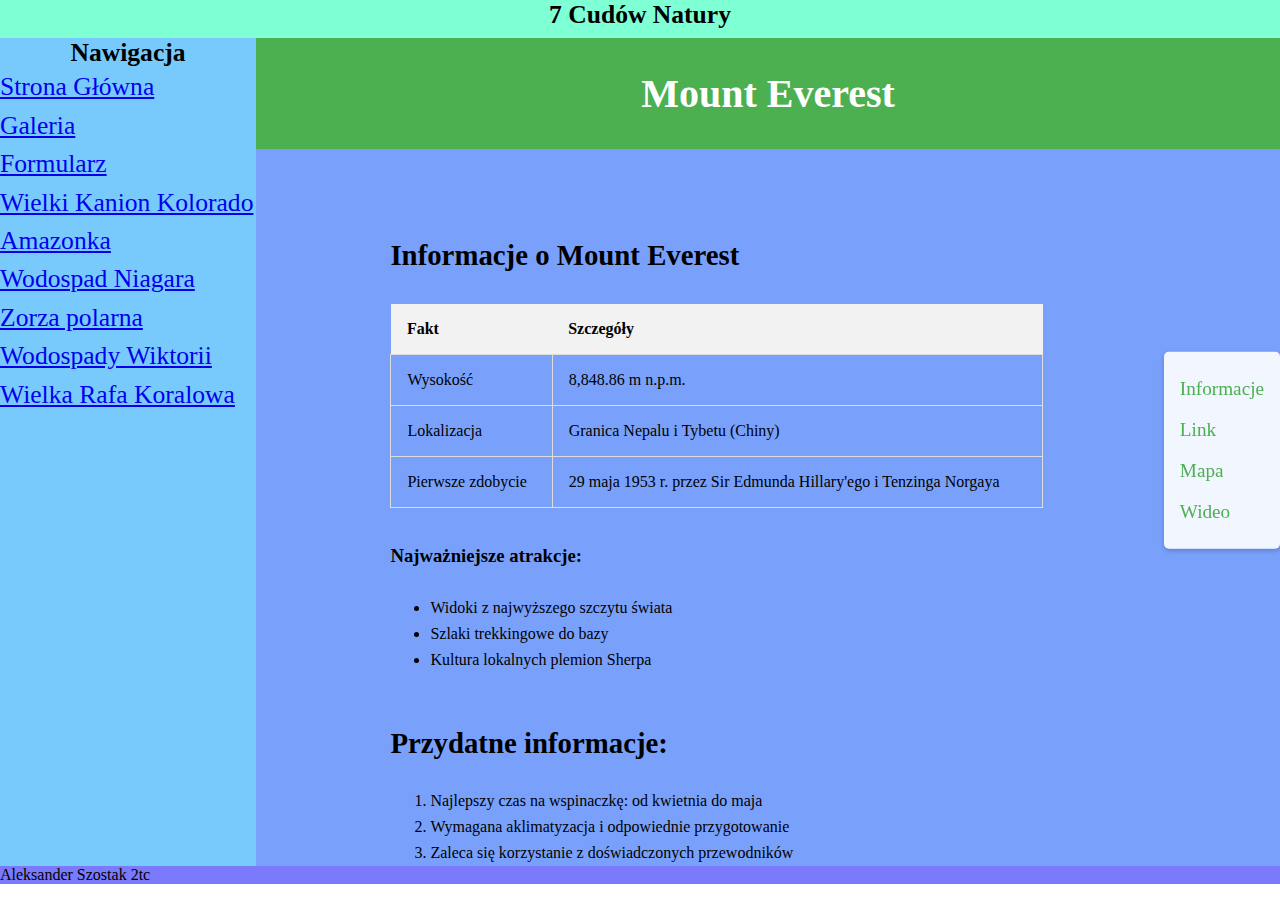
<file: cud6.html>
<!DOCTYPE html>
<html lang="pl">
<head>
    <meta charset="UTF-8">
    <meta name="description" content="Strona o 7 cudach natury">
    <meta name="keywords" content="Seven nature wonders, nature, wonder, natura, cuda">
    <meta name="author" content="Aleksander Szostak">
    <meta http-equiv="X-UA-Compatible" content="IE=edge">
    <meta name="viewport" content="width=device-width, initial-scale=1.0">
    <title>7 Cudów Natury</title>
    <link rel ="stylesheet" href="style.css">
    <script src="script.js" defer></script>
</head>
<body>
    <div class="logo">
        <h1 class="tekstlogo" >7 Cudów Natury</h1>
    </div>  
    <div class="nawigacja">
        <div class="navold">
            <h1 class="nawnaglowek"> Nawigacja </h1>
            <a class="link" href="index.html">Strona Główna</a><br>
        <a class="link" href="galeria.html">Galeria</a><br>
        <a class="link" href="Formularz.html" >Formularz</a><br>
        <a class="link" href="cud1.html">Wielki Kanion Kolorado</a><br>
        <a class="link" href="cud2.html">Amazonka</a><br>
        <a class="link" href="cud3.html">Wodospad Niagara</a><br>
        <a class="link" href="cud4.html">Zorza polarna </a><br>
        <a class="link" href="cud5.html">Wodospady Wiktorii</a><br>
        <a class="link" href="cud7.html">Wielka Rafa Koralowa</a><br>
            </div>
        <div class="dropdown">
            <button class="dropbtn">Nawigacja</button>
            <div class="dropdown-content">
        <a class="link2" href="index.html">Strona Główna</a><br>
        <a class="link2" href="galeria.html">Galeria</a><br>
        <a class="link2" href="Formularz.html" >Formularz</a><br>
        <a class="link2" href="cud1.html">Wielki Kanion Kolorado</a><br>
        <a class="link2" href="cud2.html">Amazonka</a><br>
        <a class="link2" href="cud3.html">Wodospad Niagara</a><br>
        <a class="link2" href="cud4.html">Zorza polarna </a><br>
        <a class="link2" href="cud5.html">Wodospady Wiktorii</a><br>
        <a class="link2" href="cud7.html">Wielka Rafa Koralowa</a><br>
        </div>
        </div>
    </div>
    <div class="tresc">
        
        <header class="header">

            <h1 class="header-title">Mount Everest</h1>
    
        </header>
    
        
    
        <div class="fixed-nav">
    
            <nav>
    
                <a class="nav-link" href="#info">Informacje</a>
                
                <a class="nav-link" href="#linkzewnetrzny">Link</a>

                <a class="nav-link" href="#map">Mapa</a>
    
                <a class="nav-link" href="#video">Wideo</a>
    
            </nav>
    
        </div>
    
        
    
        <div class="container">
    
            <section id="info" class="info-section">
    
                <h2 class="info-title">Informacje o Mount Everest</h2>
    
                <table class="info-table">
    
                    <tr>
    
                        <th class="table-header">Fakt</th>
    
                        <th class="table-header">Szczegóły</th>
    
                    </tr>
    
                    <tr>
    
                        <td class="table-data">Wysokość</td>
    
                        <td class="table-data">8,848.86 m n.p.m.</td>
    
                    </tr>
    
                    <tr>
    
                        <td class="table-data">Lokalizacja</td>
    
                        <td class="table-data">Granica Nepalu i Tybetu (Chiny)</td>
    
                    </tr>
    
                    <tr>
    
                        <td class="table-data">Pierwsze zdobycie</td>
    
                        <td class="table-data">29 maja 1953 r. przez Sir Edmunda Hillary'ego i Tenzinga Norgaya</td>
    
                    </tr>
    
                </table>
    
        
    
                <h3 class="attractions-title">Najważniejsze atrakcje:</h3>
    
                <ul class="attractions-list">
    
                    <li class="attraction-item">Widoki z najwyższego szczytu świata</li>
    
                    <li class="attraction-item">Szlaki trekkingowe do bazy</li>
    
                    <li class="attraction-item">Kultura lokalnych plemion Sherpa</li>
    
                </ul>
    
        
    
                <h3 class="info-title">Przydatne informacje:</h3>
    
                <ol class="info-list">
    
                    <li class="info-item">Najlepszy czas na wspinaczkę: od kwietnia do maja</li>
    
                    <li class="info-item">Wymagana aklimatyzacja i odpowiednie przygotowanie</li>
    
                    <li class="info-item">Zaleca się korzystanie z doświadczonych przewodników</li>
    
                </ol>
    
            </section>
    
            <section>
                <h2 id="linkzewnetrzny">
                    Link do strony zewnętrzej:
                </h2>
                <a  class="info-item" target="_blank" href="https://podroze.onet.pl/mount-everest-gora">Strona o Mount Everest(otworzy się w noym oknie)</a><br>
            </section>
    
            <section id="map" class="map-section">
    
                <h2 class="map-title">Mapa Google</h2>
    
                <iframe 
    
                    class="map-iframe"
    
                    src="https://www.google.com/maps/embed?pb=!1m18!1m12!1m3!1d3151.835434509198!2d86.9251456846813!3d27.98812099999999!2m3!1f0!2f0!3f0!3m2!1i1024!2i768!4f13.1!3m3!1m2!1s0x39e1b1f1f1f1f1f1%3A0x1234567890abcdef!2sMount%20Everest!5e0!3m2!1sen!2sus!4v1616161616161!5m2!1sen!2sus" 
    
                    width="100%" 
    
                    height="450" 
    
                    style="border:0;" 
    
                    allowfullscreen="" 
    
                    loading="lazy"></iframe>
    
            </section>
    
        
    
            <section id="video" class="video-section">
    
                <h2 class="video-title">Wideo o Mount Everest</h2>
    
                <iframe class="video" width="560" height="315" src="https://www.youtube.com/embed/KM6HWp_ik2c?si=tt2KsKDzs7IAR_wS" title="YouTube video player" allow="accelerometer; autoplay; clipboard-write; encrypted-media; gyroscope; picture-in-picture; web-share" referrerpolicy="strict-origin-when-cross-origin" allowfullscreen></iframe>
    
            </section>
    
        </div>

    </div>
    <div class="clear"></div>
    <div class="stopka">
        Aleksander Szostak 2tc
    </div>
</body>
</html>
</file>
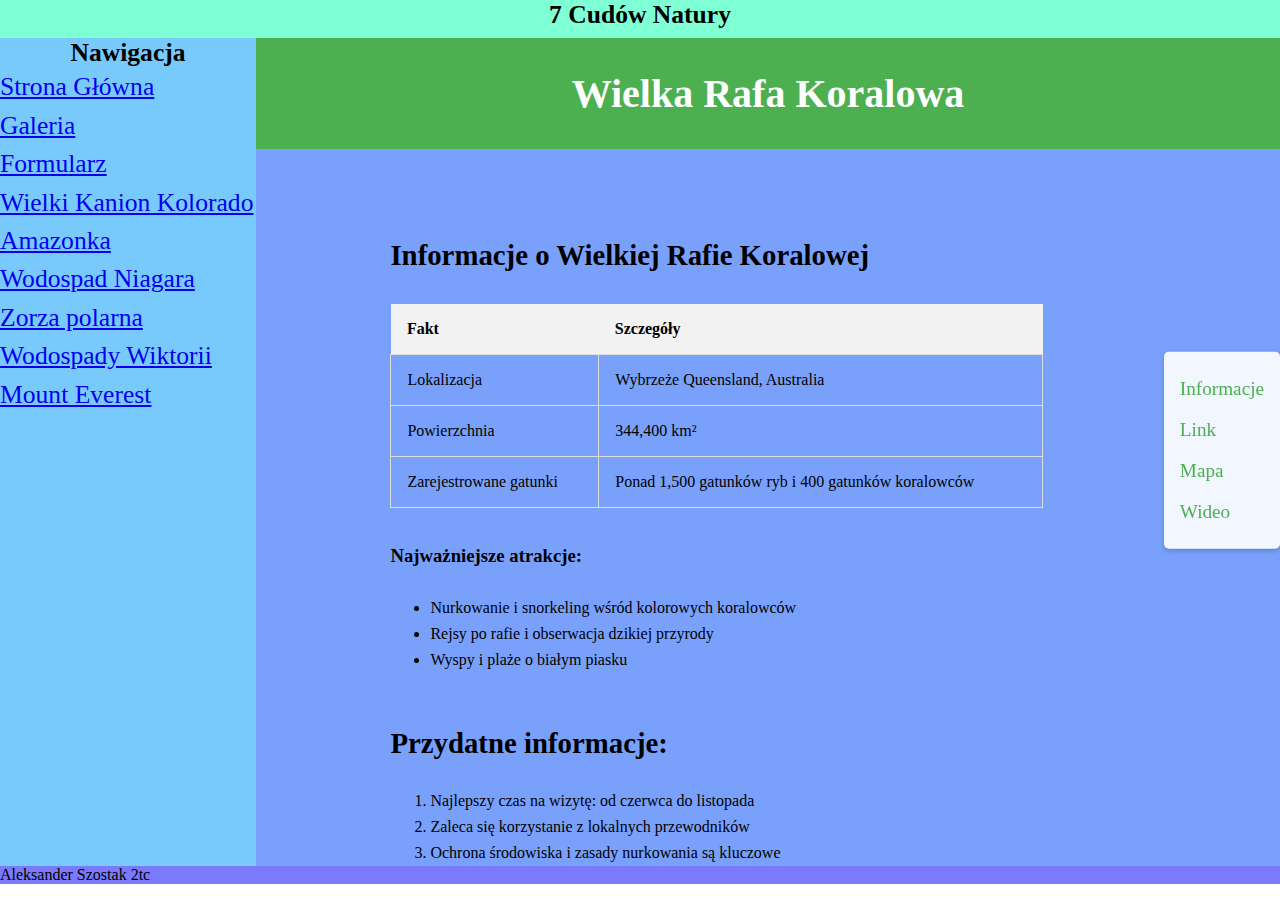
<file: cud7.html>
<!DOCTYPE html>
<html lang="pl">
<head>
    <meta charset="UTF-8">
    <meta name="description" content="Strona o 7 cudach natury">
    <meta name="keywords" content="Seven nature wonders, nature, wonder, natura, cuda">
    <meta name="author" content="Aleksander Szostak">
    <meta http-equiv="X-UA-Compatible" content="IE=edge">
    <meta name="viewport" content="width=device-width, initial-scale=1.0">
    <title>7 Cudów Natury</title>
    <link rel ="stylesheet" href="style.css">
    <script src="script.js" defer></script>
</head>
<body>
    <div class="logo">
        <h1 class="tekstlogo" >7 Cudów Natury</h1>
    </div>  
    <div class="nawigacja">
        <div class="navold">
            <h1 class="nawnaglowek"> Nawigacja </h1>
            <a class="link" href="index.html">Strona Główna</a><br>
        <a class="link" href="galeria.html">Galeria</a><br>
        <a class="link" href="Formularz.html" >Formularz</a><br>
        <a class="link" href="cud1.html">Wielki Kanion Kolorado</a><br>
        <a class="link" href="cud2.html">Amazonka</a><br>
        <a class="link" href="cud3.html">Wodospad Niagara</a><br>
        <a class="link" href="cud4.html">Zorza polarna </a><br>
        <a class="link" href="cud5.html">Wodospady Wiktorii</a><br>
        <a class="link" href="cud6.html">Mount Everest</a><br>  
            </div>
        <div class="dropdown">
            <button class="dropbtn">Nawigacja</button>
            <div class="dropdown-content">
        <a class="link2" href="index.html">Strona Główna</a><br>
        <a class="link2" href="galeria.html">Galeria</a><br>
        <a class="link2" href="Formularz.html" >Formularz</a><br>
        <a class="link2" href="cud1.html">Wielki Kanion Kolorado</a><br>
        <a class="link2" href="cud2.html">Amazonka</a><br>
        <a class="link2" href="cud3.html">Wodospad Niagara</a><br>
        <a class="link2" href="cud4.html">Zorza polarna </a><br>
        <a class="link2" href="cud5.html">Wodospady Wiktorii</a><br>
        <a class="link2" href="cud6.html">Mount Everest</a><br>  
        </div>
        </div>
    </div>
    <div class="tresc">
        
        <header class="header">

            <h1 class="header-title">Wielka Rafa Koralowa</h1>
        
        </header>
        
        
        <div class="fixed-nav">
        
            <nav>
        
                <a class="nav-link" href="#info">Informacje</a>

                <a class="nav-link" href="#linkzewnetrzny">Link</a>
        
                <a class="nav-link" href="#map">Mapa</a>
        
                <a class="nav-link" href="#video">Wideo</a>
        
            </nav>
        
        </div>
        
        
        <div class="container">
        
            <section id="info" class="info-section">
        
                <h2 class="info-title">Informacje o Wielkiej Rafie Koralowej</h2>
        
                <table class="info-table">
        
                    <tr>
        
                        <th class="table-header">Fakt</th>
        
                        <th class="table-header">Szczegóły</th>
        
                    </tr>
        
                    <tr>
        
                        <td class="table-data">Lokalizacja</td>
        
                        <td class="table-data">Wybrzeże Queensland, Australia</td>
        
                    </tr>
        
                    <tr>
        
                        <td class="table-data">Powierzchnia</td>
        
                        <td class="table-data">344,400 km²</td>
        
                    </tr>
        
                    <tr>
        
                        <td class="table-data">Zarejestrowane gatunki</td>
        
                        <td class="table-data">Ponad 1,500 gatunków ryb i 400 gatunków koralowców</td>
        
                    </tr>
        
                </table>
        
        
                <h3 class="attractions-title">Najważniejsze atrakcje:</h3>
        
                <ul class="attractions-list">
        
                    <li class="attraction-item">Nurkowanie i snorkeling wśród kolorowych koralowców</li>
        
                    <li class="attraction-item">Rejsy po rafie i obserwacja dzikiej przyrody</li>
        
                    <li class="attraction-item">Wyspy i plaże o białym piasku</li>
        
                </ul>
        
        
                <h3 class="info-title">Przydatne informacje:</h3>
        
                <ol class="info-list">
        
                    <li class="info-item">Najlepszy czas na wizytę: od czerwca do listopada</li>
        
                    <li class="info-item">Zaleca się korzystanie z lokalnych przewodników</li>
        
                    <li class="info-item">Ochrona środowiska i zasady nurkowania są kluczowe</li>
        
                </ol>
        
            </section>
        
            <section>
                <h2 id="linkzewnetrzny">
                    Link do strony zewnętrzej:
                </h2>
                <a  class="info-item" target="_blank" href="https://planetescape.pl/inspiracja/wielka-rafa-koralowa-4/">Strona o Wielkiej Rafie Koralowej(otworzy się w noym oknie)</a><br>
            </section>

            <section id="map" class="map-section">
        
                <h2 class="map-title">Mapa Google</h2>
        
                <iframe  src="https://www.google.com/maps/embed?pb=!1m18!1m12!1m3!1d135329.37359048857!2d148.53597762536128!3d-19.210536264697907!2m3!1f0!2f0!3f0!3m2!1i1024!2i768!4f13.1!3m3!1m2!1s0x6bdf1446822c713b%3A0x192a574136833cda!2sWielka%20Rafa%20Koralowa%2C%20Australia!5e0!3m2!1spl!2spl!4v1736770822919!5m2!1spl!2spl" width="100%" height="450" style="border:0;" allowfullscreen="" loading="lazy" referrerpolicy="no-referrer-when-downgrade"></iframe>
        
            </section>
        
        
            <section id="video" class="video-section">
        
                <h2 class="video-title">Wideo o Wielkiej Rafie Koralowej</h2>
        
                <iframe class="video" width="560" height="315" src="https://www.youtube.com/embed/wbNeIn3vVKM?si=uJNzI8om7Y9eAt8J" title="YouTube video player"  allow="accelerometer; autoplay; clipboard-write; encrypted-media; gyroscope; picture-in-picture; web-share" referrerpolicy="strict-origin-when-cross-origin" allowfullscreen></iframe>
        
            </section>
        
        </div>

    </div>
    <div class="clear"></div>
    <div class="stopka">
        Aleksander Szostak 2tc
    </div>
</body>
</html>
</file>
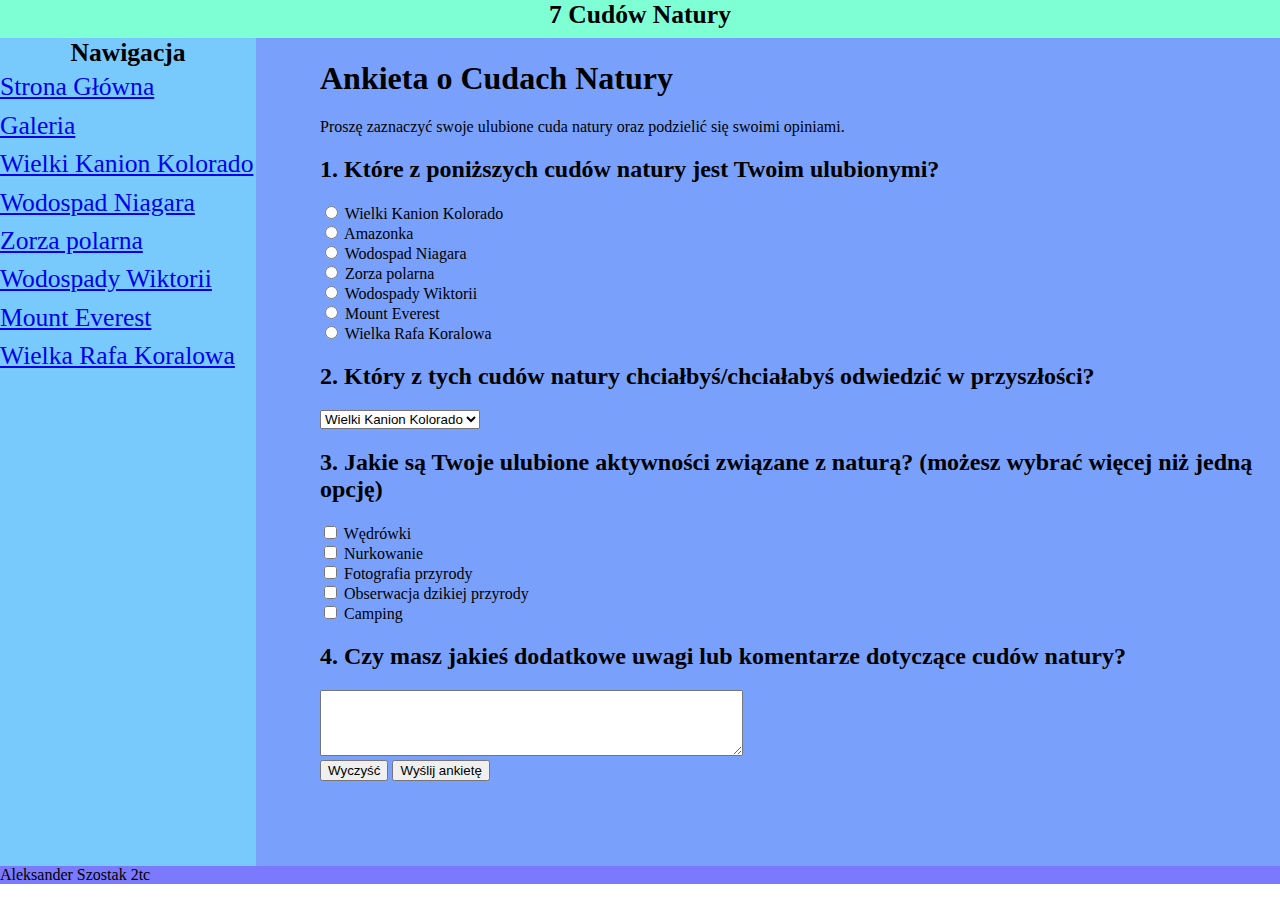
<file: Formularz.html>
<!DOCTYPE html>
<html lang="pl">
<head>
    <meta charset="UTF-8">
    <meta name="description" content="Strona o 7 cudach natury">
    <meta name="keywords" content="Seven nature wonders, nature, wonder, natura, cuda">
    <meta name="author" content="Aleksander Szostak">
    <meta http-equiv="X-UA-Compatible" content="IE=edge">
    <meta name="viewport" content="width=device-width, initial-scale=1.0">
    <title>7 Cudów Natury</title>
    <link rel ="stylesheet" href="style.css">
    <script src="script.js" defer></script>
</head>
<body>
    <div class="logo">
        <h1 class="tekstlogo" >7 Cudów Natury</h1>
    </div>  
    <div class="nawigacja">
        <div class="navold">
            <h1 class="nawnaglowek"> Nawigacja </h1>
            <a class="link" href="index.html">Strona Główna</a><br>
        <a class="link" href="galeria.html">Galeria</a><br>
        <a class="link" href="cud1.html">Wielki Kanion Kolorado</a><br>
        <a class="link" href="cud3.html">Wodospad Niagara</a><br>
        <a class="link" href="cud4.html">Zorza polarna </a><br>
        <a class="link" href="cud5.html">Wodospady Wiktorii</a><br>
        <a class="link" href="cud6.html">Mount Everest</a><br>
        <a class="link" href="cud7.html">Wielka Rafa Koralowa</a><br>
            </div>
        <div class="dropdown">
            <button class="dropbtn">Nawigacja</button>
            <div class="dropdown-content">
        <a class="link2" href="index.html">Strona Główna</a><br>
        <a class="link2" href="galeria.html">Galeria</a><br>
        <a class="link2" href="cud1.html">Wielki Kanion Kolorado</a><br>
        <a class="link2" href="cud3.html">Wodospad Niagara</a><br>
        <a class="link2" href="cud4.html">Zorza polarna </a><br>
        <a class="link2" href="cud5.html">Wodospady Wiktorii</a><br>
        <a class="link2" href="cud6.html">Mount Everest</a><br>
        <a class="link2" href="cud7.html">Wielka Rafa Koralowa</a><br>
    </div></div>
    </div>
    <div class="tresc" id="formularz">
        
        <h1>Ankieta o Cudach Natury</h1>

    <p>Proszę zaznaczyć swoje ulubione cuda natury oraz podzielić się swoimi opiniami.</p>


    <form action="blank" method="post">


        <h2>1. Które z poniższych cudów natury jest Twoim ulubionymi?</h2>

        <label>

            <input type="radio" name="favorite_wonder" value="Wielki Kanion Kolorado"> Wielki Kanion Kolorado

        </label><br>

        <label>

            <input type="radio" name="favorite_wonder" value="Amazonka"> Amazonka

        </label><br>

        <label>

            <input type="radio" name="favorite_wonder" value="Wodospad Niagara"> Wodospad Niagara

        </label><br>

        <label>

            <input type="radio" name="favorite_wonder" value="Zorza polarna"> Zorza polarna

        </label><br>

        <label>

            <input type="radio" name="favorite_wonder" value="Wodospady Wiktorii"> Wodospady Wiktorii

        </label><br>

        <label>

            <input type="radio" name="favorite_wonder" value="Mount Everest"> Mount Everest

        </label><br>

        <label>

            <input type="radio" name="favorite_wonder" value="Wielka Rafa Koralowa"> Wielka Rafa Koralowa

        </label><br>


        <h2>2. Który z tych cudów natury chciałbyś/chciałabyś odwiedzić w przyszłości?</h2>

        <select name="future_visit">

            <option value="Wielki Kanion Kolorado">Wielki Kanion Kolorado</option>

            <option value="Amazonka">Amazonka</option>

            <option value="Wodospad Niagara">Wodospad Niagara</option>

            <option value="Zorza polarna">Zorza polarna</option>

            <option value="Wodospady Wiktorii">Wodospady Wiktorii</option>

            <option value="Mount Everest">Mount Everest</option>

            <option value="Wielka Rafa Koralowa">Wielka Rafa Koralowa</option>

        </select>


        <h2>3. Jakie są Twoje ulubione aktywności związane z naturą? (możesz wybrać więcej niż jedną opcję)</h2>

        <label>

            <input type="checkbox" name="activities[]" value="Wędrówki"> Wędrówki

        </label><br>

        <label>

            <input type="checkbox" name="activities[]" value="Nurkowanie"> Nurkowanie

        </label><br>

        <label>

            <input type="checkbox" name="activities[]" value="Fotografia przyrody"> Fotografia przyrody

        </label><br>

        <label>

            <input type="checkbox" name="activities[]" value="Obserwacja dzikiej przyrody"> Obserwacja dzikiej przyrody

        </label><br>

        <label>

            <input type="checkbox" name="activities[]" value="Camping"> Camping

        </label><br>


        <h2>4. Czy masz jakieś dodatkowe uwagi lub komentarze dotyczące cudów natury?</h2>

        <textarea name="comments" rows="4" cols="50"></textarea><br>

        <input type="reset" value="Wyczyść">
        <input type="submit" value="Wyślij ankietę">
        

    </form>

    </div>
    <div class="clear"></div>
    <div class="stopka">
        Aleksander Szostak 2tc
    </div>
</body>
</html>
</file>
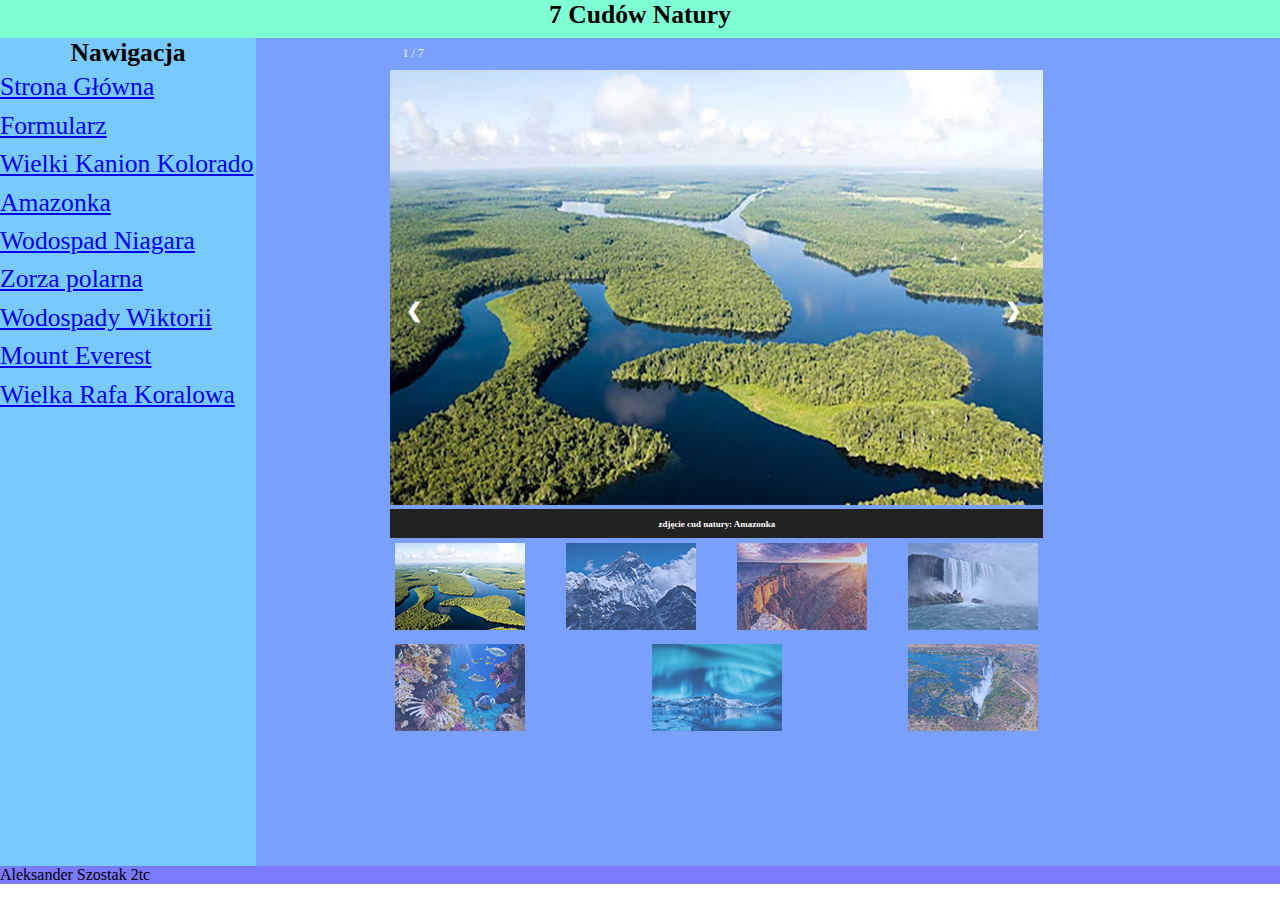
<file: galeria.html>
<!DOCTYPE html>
<html lang="pl">
<head>
    <meta charset="UTF-8">
    <meta name="description" content="Strona o 7 cudach natury">
    <meta name="keywords" content="Seven nature wonders, nature, wonder, natura, cuda">
    <meta name="author" content="Aleksander Szostak">
    <meta http-equiv="X-UA-Compatible" content="IE=edge">
    <meta name="viewport" content="width=device-width, initial-scale=1.0">
    <title>7 Cudów Natury</title>
    <link rel ="stylesheet" href="style.css">
    <script src="script.js" defer></script>
</head>
<body>
    <div class="logo">
        <h1 class="tekstlogo" >7 Cudów Natury</h1>
    </div>  
    <div class="nawigacja">
        <div class="navold">
            <h1 class="nawnaglowek"> Nawigacja </h1>
            <a class="link" href="index.html">Strona Główna</a><br>
        <a class="link" href="Formularz.html" >Formularz</a><br>
        <a class="link" href="cud1.html">Wielki Kanion Kolorado</a><br>
        <a class="link" href="cud2.html">Amazonka</a><br>
        <a class="link" href="cud3.html">Wodospad Niagara</a><br>
        <a class="link" href="cud4.html">Zorza polarna </a><br>
        <a class="link" href="cud5.html">Wodospady Wiktorii</a><br>
        <a class="link" href="cud6.html">Mount Everest</a><br>
        <a class="link" href="cud7.html">Wielka Rafa Koralowa</a><br>
            </div>
        <div class="dropdown">
            <button class="dropbtn">Nawigacja</button>
            <div class="dropdown-content">
        <a class="link2" href="index.html">Strona Główna</a><br>
        <a class="link2" href="Formularz.html" >Formularz</a><br>
        <a class="link2" href="cud1.html">Wielki Kanion Kolorado</a><br>
        <a class="link2" href="cud2.html">Amazonka</a><br>
        <a class="link2" href="cud3.html">Wodospad Niagara</a><br>
        <a class="link2" href="cud4.html">Zorza polarna </a><br>
        <a class="link2" href="cud5.html">Wodospady Wiktorii</a><br>
        <a class="link2" href="cud6.html">Mount Everest</a><br>
        <a class="link2" href="cud7.html">Wielka Rafa Koralowa</a><br>
        </div>
        </div>
    </div>
    <div class="tresc">
        <div class="container">
    
            <div class="mySlides">
                <div class="numbertext">1 / 7</div>
                <img src="pliki/amazonka_d.png" style="width:100%" alt="zdjęcie cud natury: Amazonka">
            </div>
    
            <div class="mySlides">
                <div class="numbertext">2 / 7</div>
                <img src="pliki/everest_d.png" style="width:100%" alt="zdjęcie cud natury: Mount Everest">
            </div>
    
            <div class="mySlides">
                <div class="numbertext">3 / 7</div>
                <img src="pliki/kanion_d.png" style="width:100%" alt="zdjęcie cud natury: Wielki Kanion">
            </div>
    
            <div class="mySlides">
                <div class="numbertext">4 / 7</div>
                <img src="pliki/niagara_d.png" style="width:100%" alt="zdjęcie cud natury: Wodospad Niagara">
            </div>
    
            <div class="mySlides">
                <div class="numbertext">5 / 7</div>
                <img src="pliki/rafa_d.jpg" style="width:100%" alt="zdjęcie cud natury: Wielka Rafa Koralowa">
            </div>
    
            <div class="mySlides">
                <div class="numbertext">6 / 7</div>
                <img src="pliki/zorza_d.png" style="width:100%" alt="zdjęcie cud natury: Zorza">
            </div>
    
            <div class="mySlides">
                <div class="numbertext">7 / 7</div>
                <img src="pliki/wiktoria_d.png" style="width:100%" alt="zdjęcie cud natury: Wodospad Wiktorii">
            </div>
    
            <!-- Next and previous buttons -->
            <a class="prev" onclick="plusSlides(-1)">&#10094;</a>
            <a class="next" onclick="plusSlides(1)">&#10095;</a>
    
            <!-- Image text -->
            <div class="caption-container">
                <p id="caption"></p>
            </div>
    
            <!-- Thumbnail images -->
            <div class="row">
                <div class="column">
                    <img class="demo cursor" src="pliki/amazonka_m.png" onclick="currentSlide(1)" alt="zdjęcie cud natury: Amazonka">
                </div>
                <div class="column">
                    <img class="demo cursor" src="pliki/everest_m.png" onclick="currentSlide(2)" alt="zdjęcie cud natury: Mount Everest">
                </div>
                <div class="column">
                    <img class="demo cursor" src="pliki/kanion_m.png" onclick="currentSlide(3)" alt="zdjęcie cud natury: Wielki Kanion">
                </div>
                <div class="column">
                    <img class="demo cursor" src="pliki/niagara_m.png" onclick="currentSlide(4)" alt="zdjęcie cud natury: Wodospad Niagara">
                </div>
                <div class="column">
                    <img class="demo cursor" src="pliki/rafa_m.png" onclick="currentSlide(5)" alt="zdjęcie cud natury: Wielka Rafa koralowa ">
                </div>
                <div class="column">
                    <img class="demo cursor" src="pliki/zorza_m.png" onclick="currentSlide(6)" alt="zdjęcie cud natury: Zorza">
                </div>
                <div class="column">
                    <img class="demo cursor" src="pliki/wiktoria_m.png" onclick="currentSlide(7)" alt="zdjęcie cud natury: Wodostad Wiktorii">
                </div>
            </div>
        </div>
    </div>
    
    <div class="clear"></div>
    <div class="stopka">
        Aleksander Szostak 2tc
    </div>
</body>
</html>
</file>
<file: style.css>
body{
    overflow: hidden;
    margin: 0;
}
.logo{
    width: 100%;
    height: 3vw;
    background-color: aquamarine;
    text-align: center;
    font-size: 110%;
    margin: 0;
    padding: 0;
    display: flex;
}
.tekstlogo{
    margin: 0;
    position: relative;
    animation-name: odbijanie;
    animation-duration: 5s;
    width: 20%;
    left:50%;
    transform: translate(-50%);
    animation-iteration-count: 2;
    font-size: 2vw;
}
@keyframes odbijanie{
    0%{left:0%;
        transform: translate(-20%);}
    50%{left:100%;
        transform: translate(-80%);}
    100%{left:0%;
        transform: translate(-20%);}
}

@keyframes kolor{
    0%{
        background-color: #79CAFC;
    }
    50%{
        background-color: aquamarine;
    }
    100%{
        background-color: #79CAFC;
    }
}

.nawigacja{
    background-color: #79CAFC;
    width: 20vw;
    height: 92vh;
    float: left;
    animation-name: kolor;
    animation-duration: 5s;
    animation-iteration-count: infinite;
}
.nawnaglowek{
    text-align: center;
    margin: 0;
    font-size: 2vw;
}
.tresc{
background-color: #79A1FC;
width: 80vw;
height: 92vh;
float: left;
overflow: auto;
}
.stopka{
background-color: #7B79FC;
width: 100vw;
height: 2vh;
margin: 0;
}

.clear{
    clear: both;
}

* {
    box-sizing: border-box;
}

.container {
    display: block;
    margin-left: auto;
    margin-right: auto;
    width: 70%;
    position: relative;
    left: -5%;
}

.mySlides {
    display: none;
}

.cursor {
    cursor: pointer;
}

.prev,
.next {
    cursor: pointer;
    position: absolute;
    top: 40%;
    width: auto;
    padding: 16px;
    margin-top: -50px;
    color: rgb(255, 255, 255);
    font-weight: bolder;
    font-size: 20px;
    border-radius: 0 3px 3px 0;
    user-select: none;
    -webkit-user-select: none;
}

.next {
    right: 0;
    transform: translate(-75%);
    border-radius: 3px 0 0 3px;
}

.prev:hover,
.next:hover {
    background-color: rgba(0, 0, 0, 0.8);
}

.numbertext {
    color: #f2f2f2;
    font-size: 12px;
    padding: 8px 12px;
    position: absolute;
    top: 0;
}

.caption-container {
    text-align: center;
    background-color: #222;
    font-weight: bolder;
    padding: 0.5px;
    font-size: 0.7vw;
    color: white;
}

.row {
    display: flex; 
    justify-content: space-between; 
    flex-wrap: wrap; 
}

.column {
    width: 130px; 
    margin: 5px; 
}

.demo {
    width: 100%;
    height: auto; 
    opacity: 0.6; 
}

.active,
.demo:hover {
    opacity: 1; 
}


.header {
    background-color: #4CAF50;
    color: white;
    padding: 2em 0;
    text-align: center;
}

.header-title {
    margin: 0;
    font-size: 2.5em; 
}

.nav {
    margin: 2% 0;
    text-align: center;
}

.nav-link {
    margin: 0 2%;
    color: white;
    text-decoration: none;
    font-size: 1.2em;
}

.container {
    padding: 2em;
}

.info-section {
    margin-bottom: 4em;
}

.info-title {
    margin-top: 2em;
    font-size: 1.8em;
}

.info-table {
    width: 100%;
    border-collapse: collapse;
    margin: 2em 0;
}

.table-header {
    background-color: #f2f2f2;
    padding: 1em;
    text-align: left;
}

.table-data {
    padding: 1em;
    text-align: left;
    border: 1px solid #ddd;
}

.attractions-title {
    margin-top: 2em;
}

.attractions-list {
    margin: 2em 0;
}

.attraction-item {
    margin: 0.5em 0;
}

.info-title {
    margin-top: 2em;
}

.info-list {
    margin: 2em 0;
}

.info-item {
    margin: 0.5em 0;
}
.link{
    font-size: 2vw;
    line-height: 3vw;
}
.link2{
    font-size: 3vw;
}
.map-section {
    margin-bottom: 4em;
}

.map-title {
    margin-top: 2em;
}

.map-iframe {
    width: 100%;
    height: 450px;
    border: 0;
}

.video-section {
    margin-bottom: 4em;
}

.video-title {
    margin-top: 2em;
}

.video-iframe {
    width: 100%;
    height: 315px;
}
.dropdown {
    position: relative;
    display: inline-block;
    visibility:hidden;
    position: absolute;
    top:8%;
}
.navold{
    visibility: visible;
}
.dropbtn {
    background-color: #4CAF50;
    color: white;
    padding: 2vw;
    font-size: 3.5vw;
    border: none;
    cursor: pointer;
}

.dropdown-content {
    display: none; 
    position: absolute;
    background-color: #f9f9f9; 
    min-width: 160px; 
    box-shadow: 0px 8px 16px 0px rgba(0,0,0,0.2); 
    z-index: 1;
}


.show {
    display: block; 
}




.dropdown-content a {
    color: black; 
    padding: 12px 16px; 
    text-decoration: none; 
    display: block; 
}

.dropdown-content a:hover {
    background-color: #f1f1f1; 
}

.dropdown:hover .dropdown-content {
    display: block; 
}
.fixed-nav {
    position: fixed;
    right: 0; 
    top: 50%; 
    transform: translateY(-50%); 
    background-color: rgba(255, 255, 255, 0.9); 
    padding: 1em; 
    box-shadow: 0 2px 5px rgba(0, 0, 0, 0.2); 
    border-radius: 5px; 
}

.fixed-nav nav {
    display: flex;
    flex-direction: column;
}

.nav-link {
    margin: 0.5em 0;
    color: #4CAF50;
    text-decoration: none; 
    font-size: 1.2em; 
    transition: color 0.3s;
}

.nav-link:hover {
    color: #388E3C;
}

#formularz{
    padding-left: 5%;
}


@media (max-width: 600px) {
    .logo{
        width: 100%;
        height: 10vw;
        background-color: aquamarine;
        text-align: center;
        font-size: 110%;
        margin: 0;
        padding: 0;
        display: flex;
    }
    .tekstlogo{
        margin: 0;
        position: relative;
        animation-name: odbijanie;
        animation-duration: 5s;
        width: 60%;
        left:50%;
        transform: translate(-50%);
        animation-iteration-count: 2;
        font-size: 7vw;
    }
    .container {
        display: block;
        margin-left: auto;
        margin-right: auto;
        width: 100%;
        position: relative;
        left: -5%;
    }
    .caption-container {
        text-align: center;
        background-color: #222;
        font-weight: bolder;
        padding: 0.5px;
        font-size: 3vw;
        color: white;
    }
     
    .column {
        width: 48%;
        margin: 1%;
    }
    .prev,
.next {
    cursor: pointer;
    position: absolute;
    top: 20%;
    width: auto;
    padding: 16px;
    margin-top: -50px;
    color: rgb(255, 255, 255);
    font-weight: bolder;
    font-size: 20px;
    border-radius: 0 3px 3px 0;
    user-select: none;
    -webkit-user-select: none;
}

.next {
    right: 0;
    transform: translate(-75%);
    border-radius: 3px 0 0 3px;
}
.video{
    width: 70vw;
    height:40vw;
}
.video-section{
    width:100% ;
    height: auto;
}
.fixed-nav{
    z-index: 10; 
}
.navold{
    visibility: hidden;
}
.dropdown{
    visibility: visible;
}
}

@media (min-width: 601px) and (max-width: 1200px) {
    .logo{
        width: 100%;
        height: 5vw;
        background-color: aquamarine;
        text-align: center;
        font-size: 110%;
        margin: 0;
        padding: 0;
        display: flex;
    }
        .nawigacja{
        float: right;
    }
    .tresc{
        background-color:#5d94c2;
        float: right;
    }
    .tekstlogo{
        margin: 0;
        position: relative;
        animation-name: odbijanie;
        animation-duration: 5s;
        width: 40%;
        left:50%;
        transform: translate(-50%);
        animation-iteration-count: 2;
        font-size: 3vw;
    }
    .container {
        display: block;
        margin-left: auto;
        margin-right: auto;
        width: 90%;
        position: relative;
        left: -5%;
    }
    
    .caption-container {
        text-align: center;
        background-color: #222;
        font-weight: bolder;
        padding: 0.5px;
        font-size: 2vw;
        color: white;
    }
    .column {
        width: 48%;
        margin: 1%;
    }
    .header {
        background-color: #008cff;
        color: white;
        padding: 2em 0;
        text-align: center;
    }
    .nawnaglowek{
        font-size: 3vh;
    }
}

.video{
    border-width: 0;
}
</file>
